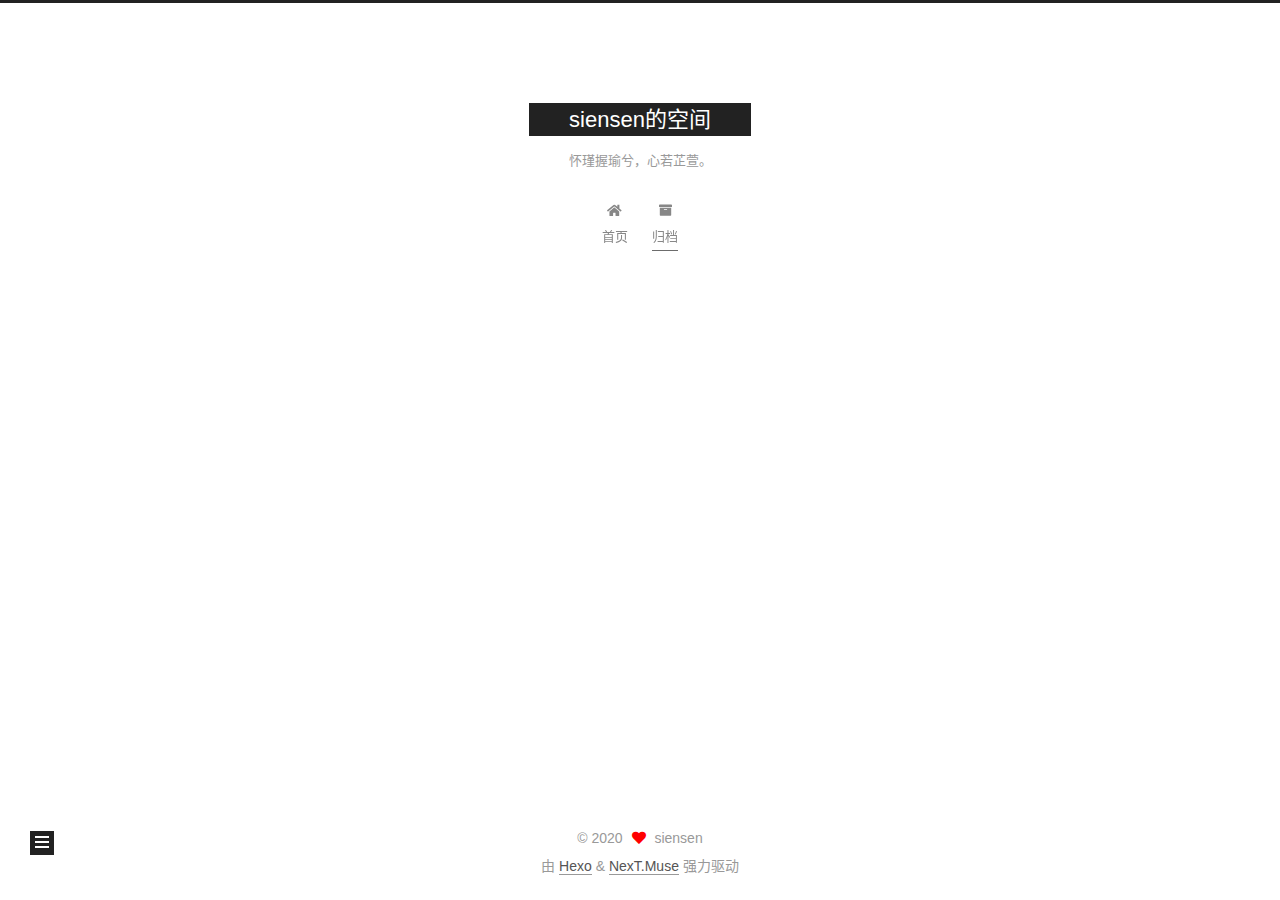
<file: archives/index.html>
<!DOCTYPE html>
<html lang="zh-CN">
<head>
  <meta charset="UTF-8">
<meta name="viewport" content="width=device-width, initial-scale=1, maximum-scale=2">
<meta name="theme-color" content="#222">
<meta name="generator" content="Hexo 4.2.0">
  <link rel="apple-touch-icon" sizes="180x180" href="/images/apple-touch-icon-next.png">
  <link rel="icon" type="image/png" sizes="32x32" href="/images/favicon-32x32-next.png">
  <link rel="icon" type="image/png" sizes="16x16" href="/images/favicon-16x16-next.png">
  <link rel="mask-icon" href="/images/logo.svg" color="#222">

<link rel="stylesheet" href="/css/main.css">


<link rel="stylesheet" href="/lib/font-awesome/css/all.min.css">

<script id="hexo-configurations">
    var NexT = window.NexT || {};
    var CONFIG = {"hostname":"yoursite.com","root":"/","scheme":"Muse","version":"7.8.0","exturl":false,"sidebar":{"position":"left","display":"post","padding":18,"offset":12,"onmobile":false},"copycode":{"enable":false,"show_result":false,"style":null},"back2top":{"enable":true,"sidebar":false,"scrollpercent":false},"bookmark":{"enable":false,"color":"#222","save":"auto"},"fancybox":false,"mediumzoom":false,"lazyload":false,"pangu":false,"comments":{"style":"tabs","active":null,"storage":true,"lazyload":false,"nav":null},"algolia":{"hits":{"per_page":10},"labels":{"input_placeholder":"Search for Posts","hits_empty":"We didn't find any results for the search: ${query}","hits_stats":"${hits} results found in ${time} ms"}},"localsearch":{"enable":false,"trigger":"auto","top_n_per_article":1,"unescape":false,"preload":false},"motion":{"enable":true,"async":false,"transition":{"post_block":"fadeIn","post_header":"slideDownIn","post_body":"slideDownIn","coll_header":"slideLeftIn","sidebar":"slideUpIn"}}};
  </script>

  <meta property="og:type" content="website">
<meta property="og:title" content="siensen的空间">
<meta property="og:url" content="http://yoursite.com/archives/index.html">
<meta property="og:site_name" content="siensen的空间">
<meta property="og:locale" content="zh_CN">
<meta property="article:author" content="siensen">
<meta name="twitter:card" content="summary">

<link rel="canonical" href="http://yoursite.com/archives/">


<script id="page-configurations">
  // https://hexo.io/docs/variables.html
  CONFIG.page = {
    sidebar: "",
    isHome : false,
    isPost : false,
    lang   : 'zh-CN'
  };
</script>

  <title>归档 | siensen的空间</title>
  






  <noscript>
  <style>
  .use-motion .brand,
  .use-motion .menu-item,
  .sidebar-inner,
  .use-motion .post-block,
  .use-motion .pagination,
  .use-motion .comments,
  .use-motion .post-header,
  .use-motion .post-body,
  .use-motion .collection-header { opacity: initial; }

  .use-motion .site-title,
  .use-motion .site-subtitle {
    opacity: initial;
    top: initial;
  }

  .use-motion .logo-line-before i { left: initial; }
  .use-motion .logo-line-after i { right: initial; }
  </style>
</noscript>

</head>

<body itemscope itemtype="http://schema.org/WebPage">
  <div class="container use-motion">
    <div class="headband"></div>

    <header class="header" itemscope itemtype="http://schema.org/WPHeader">
      <div class="header-inner"><div class="site-brand-container">
  <div class="site-nav-toggle">
    <div class="toggle" aria-label="切换导航栏">
      <span class="toggle-line toggle-line-first"></span>
      <span class="toggle-line toggle-line-middle"></span>
      <span class="toggle-line toggle-line-last"></span>
    </div>
  </div>

  <div class="site-meta">

    <a href="/" class="brand" rel="start">
      <span class="logo-line-before"><i></i></span>
      <h1 class="site-title">siensen的空间</h1>
      <span class="logo-line-after"><i></i></span>
    </a>
      <p class="site-subtitle" itemprop="description">怀瑾握瑜兮，心若芷萱。</p>
  </div>

  <div class="site-nav-right">
    <div class="toggle popup-trigger">
    </div>
  </div>
</div>




<nav class="site-nav">
  <ul id="menu" class="main-menu menu">
        <li class="menu-item menu-item-home">

    <a href="/" rel="section"><i class="fa fa-home fa-fw"></i>首页</a>

  </li>
        <li class="menu-item menu-item-archives">

    <a href="/archives/" rel="section"><i class="fa fa-archive fa-fw"></i>归档</a>

  </li>
  </ul>
</nav>




</div>
    </header>

    
  <div class="back-to-top">
    <i class="fa fa-arrow-up"></i>
    <span>0%</span>
  </div>


    <main class="main">
      <div class="main-inner">
        <div class="content-wrap">
          

          <div class="content archive">
            

  
  
  
  <div class="post-block">
    <div class="posts-collapse">
      <div class="collection-title">
        <span class="collection-header">嗯..! 目前共计 2 篇日志。 继续努力。</span>
      </div>

      
    <div class="collection-year">
      <span class="collection-header">2020</span>
    </div>

  <article itemscope itemtype="http://schema.org/Article">
    <header class="post-header">

      <div class="post-meta">
        <time itemprop="dateCreated"
              datetime="2020-05-04T13:49:59+08:00"
              content="2020-05-04">
          05-04
        </time>
      </div>

      <div class="post-title">
          <a class="post-title-link" href="/2020/05/04/bigeyes/" itemprop="url">
            <span itemprop="name">bigeyes</span>
          </a>
      </div>

    </header>
  </article>

  <article itemscope itemtype="http://schema.org/Article">
    <header class="post-header">

      <div class="post-meta">
        <time itemprop="dateCreated"
              datetime="2020-05-04T13:19:06+08:00"
              content="2020-05-04">
          05-04
        </time>
      </div>

      <div class="post-title">
          <a class="post-title-link" href="/2020/05/04/hello-world/" itemprop="url">
            <span itemprop="name">Hello World</span>
          </a>
      </div>

    </header>
  </article>


    </div>
  </div>
  
  
  

  



          </div>
          

<script>
  window.addEventListener('tabs:register', () => {
    let { activeClass } = CONFIG.comments;
    if (CONFIG.comments.storage) {
      activeClass = localStorage.getItem('comments_active') || activeClass;
    }
    if (activeClass) {
      let activeTab = document.querySelector(`a[href="#comment-${activeClass}"]`);
      if (activeTab) {
        activeTab.click();
      }
    }
  });
  if (CONFIG.comments.storage) {
    window.addEventListener('tabs:click', event => {
      if (!event.target.matches('.tabs-comment .tab-content .tab-pane')) return;
      let commentClass = event.target.classList[1];
      localStorage.setItem('comments_active', commentClass);
    });
  }
</script>

        </div>
          
  
  <div class="toggle sidebar-toggle">
    <span class="toggle-line toggle-line-first"></span>
    <span class="toggle-line toggle-line-middle"></span>
    <span class="toggle-line toggle-line-last"></span>
  </div>

  <aside class="sidebar">
    <div class="sidebar-inner">

      <ul class="sidebar-nav motion-element">
        <li class="sidebar-nav-toc">
          文章目录
        </li>
        <li class="sidebar-nav-overview">
          站点概览
        </li>
      </ul>

      <!--noindex-->
      <div class="post-toc-wrap sidebar-panel">
      </div>
      <!--/noindex-->

      <div class="site-overview-wrap sidebar-panel">
        <div class="site-author motion-element" itemprop="author" itemscope itemtype="http://schema.org/Person">
  <p class="site-author-name" itemprop="name">siensen</p>
  <div class="site-description" itemprop="description"></div>
</div>
<div class="site-state-wrap motion-element">
  <nav class="site-state">
      <div class="site-state-item site-state-posts">
          <a href="/archives/">
        
          <span class="site-state-item-count">2</span>
          <span class="site-state-item-name">日志</span>
        </a>
      </div>
      <div class="site-state-item site-state-categories">
            <a href="/categories/">
        <span class="site-state-item-count">1</span>
        <span class="site-state-item-name">分类</span></a>
      </div>
      <div class="site-state-item site-state-tags">
            <a href="/tags/">
        <span class="site-state-item-count">1</span>
        <span class="site-state-item-name">标签</span></a>
      </div>
  </nav>
</div>



      </div>

    </div>
  </aside>
  <div id="sidebar-dimmer"></div>


      </div>
    </main>

    <footer class="footer">
      <div class="footer-inner">
        

        

<div class="copyright">
  
  &copy; 
  <span itemprop="copyrightYear">2020</span>
  <span class="with-love">
    <i class="fa fa-heart"></i>
  </span>
  <span class="author" itemprop="copyrightHolder">siensen</span>
</div>
  <div class="powered-by">由 <a href="https://hexo.io/" class="theme-link" rel="noopener" target="_blank">Hexo</a> & <a href="https://muse.theme-next.org/" class="theme-link" rel="noopener" target="_blank">NexT.Muse</a> 强力驱动
  </div>

        








      </div>
    </footer>
  </div>

  
  <script src="/lib/anime.min.js"></script>
  <script src="/lib/velocity/velocity.min.js"></script>
  <script src="/lib/velocity/velocity.ui.min.js"></script>

<script src="/js/utils.js"></script>

<script src="/js/motion.js"></script>


<script src="/js/schemes/muse.js"></script>


<script src="/js/next-boot.js"></script>




  















  

  

</body>
</html>
</file>
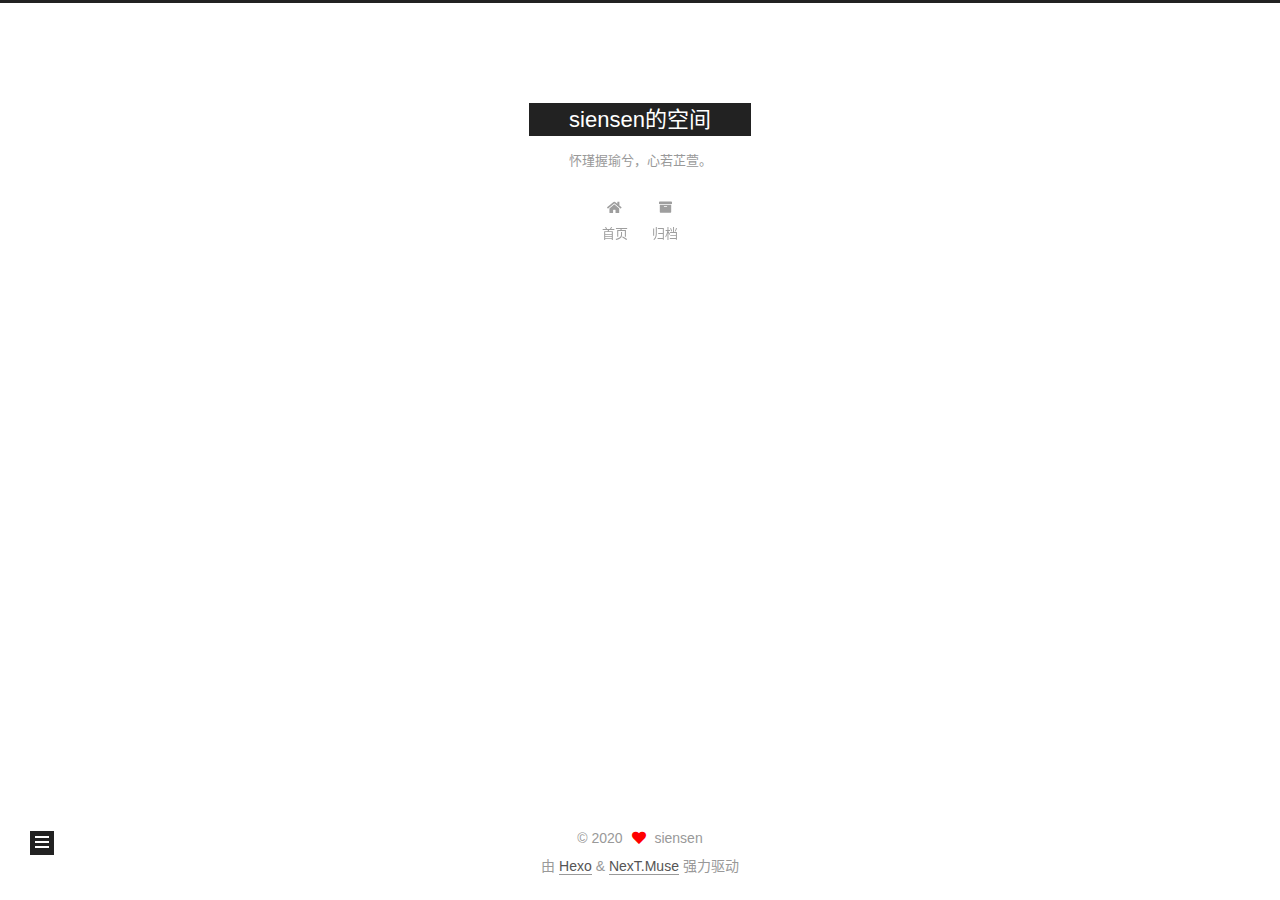
<file: categories/index.html>
<!DOCTYPE html>
<html lang="zh-CN">
<head>
  <meta charset="UTF-8">
<meta name="viewport" content="width=device-width, initial-scale=1, maximum-scale=2">
<meta name="theme-color" content="#222">
<meta name="generator" content="Hexo 4.2.0">
  <link rel="apple-touch-icon" sizes="180x180" href="/images/apple-touch-icon-next.png">
  <link rel="icon" type="image/png" sizes="32x32" href="/images/favicon-32x32-next.png">
  <link rel="icon" type="image/png" sizes="16x16" href="/images/favicon-16x16-next.png">
  <link rel="mask-icon" href="/images/logo.svg" color="#222">

<link rel="stylesheet" href="/css/main.css">


<link rel="stylesheet" href="/lib/font-awesome/css/all.min.css">

<script id="hexo-configurations">
    var NexT = window.NexT || {};
    var CONFIG = {"hostname":"yoursite.com","root":"/","scheme":"Muse","version":"7.8.0","exturl":false,"sidebar":{"position":"left","display":"post","padding":18,"offset":12,"onmobile":false},"copycode":{"enable":false,"show_result":false,"style":null},"back2top":{"enable":true,"sidebar":false,"scrollpercent":false},"bookmark":{"enable":false,"color":"#222","save":"auto"},"fancybox":false,"mediumzoom":false,"lazyload":false,"pangu":false,"comments":{"style":"tabs","active":null,"storage":true,"lazyload":false,"nav":null},"algolia":{"hits":{"per_page":10},"labels":{"input_placeholder":"Search for Posts","hits_empty":"We didn't find any results for the search: ${query}","hits_stats":"${hits} results found in ${time} ms"}},"localsearch":{"enable":false,"trigger":"auto","top_n_per_article":1,"unescape":false,"preload":false},"motion":{"enable":true,"async":false,"transition":{"post_block":"fadeIn","post_header":"slideDownIn","post_body":"slideDownIn","coll_header":"slideLeftIn","sidebar":"slideUpIn"}}};
  </script>

  <meta property="og:type" content="website">
<meta property="og:title" content="siensen的空间">
<meta property="og:url" content="http://yoursite.com/categories/index.html">
<meta property="og:site_name" content="siensen的空间">
<meta property="og:locale" content="zh_CN">
<meta property="article:published_time" content="2020-05-04T05:37:43.000Z">
<meta property="article:modified_time" content="2020-05-04T05:40:49.235Z">
<meta property="article:author" content="siensen">
<meta name="twitter:card" content="summary">

<link rel="canonical" href="http://yoursite.com/categories/">


<script id="page-configurations">
  // https://hexo.io/docs/variables.html
  CONFIG.page = {
    sidebar: "",
    isHome : false,
    isPost : false,
    lang   : 'zh-CN'
  };
</script>

  <title>分类 | siensen的空间
</title>
  






  <noscript>
  <style>
  .use-motion .brand,
  .use-motion .menu-item,
  .sidebar-inner,
  .use-motion .post-block,
  .use-motion .pagination,
  .use-motion .comments,
  .use-motion .post-header,
  .use-motion .post-body,
  .use-motion .collection-header { opacity: initial; }

  .use-motion .site-title,
  .use-motion .site-subtitle {
    opacity: initial;
    top: initial;
  }

  .use-motion .logo-line-before i { left: initial; }
  .use-motion .logo-line-after i { right: initial; }
  </style>
</noscript>

</head>

<body itemscope itemtype="http://schema.org/WebPage">
  <div class="container use-motion">
    <div class="headband"></div>

    <header class="header" itemscope itemtype="http://schema.org/WPHeader">
      <div class="header-inner"><div class="site-brand-container">
  <div class="site-nav-toggle">
    <div class="toggle" aria-label="切换导航栏">
      <span class="toggle-line toggle-line-first"></span>
      <span class="toggle-line toggle-line-middle"></span>
      <span class="toggle-line toggle-line-last"></span>
    </div>
  </div>

  <div class="site-meta">

    <a href="/" class="brand" rel="start">
      <span class="logo-line-before"><i></i></span>
      <h1 class="site-title">siensen的空间</h1>
      <span class="logo-line-after"><i></i></span>
    </a>
      <p class="site-subtitle" itemprop="description">怀瑾握瑜兮，心若芷萱。</p>
  </div>

  <div class="site-nav-right">
    <div class="toggle popup-trigger">
    </div>
  </div>
</div>




<nav class="site-nav">
  <ul id="menu" class="main-menu menu">
        <li class="menu-item menu-item-home">

    <a href="/" rel="section"><i class="fa fa-home fa-fw"></i>首页</a>

  </li>
        <li class="menu-item menu-item-archives">

    <a href="/archives/" rel="section"><i class="fa fa-archive fa-fw"></i>归档</a>

  </li>
  </ul>
</nav>




</div>
    </header>

    
  <div class="back-to-top">
    <i class="fa fa-arrow-up"></i>
    <span>0%</span>
  </div>


    <main class="main">
      <div class="main-inner">
        <div class="content-wrap">
          
  
  

          <div class="content page posts-expand">
            

    
    
    
    <div class="post-block" lang="zh-CN">
      <header class="post-header">

<h1 class="post-title" itemprop="name headline">
</h1>

<div class="post-meta">
  

</div>

</header>

      
      
      
      <div class="post-body">
          <div class="category-all-page">
            <div class="category-all-title">
              目前共计 1 个分类
            </div>
            <div class="category-all">
              <ul class="category-list"><li class="category-list-item"><a class="category-list-link" href="/categories/%E6%8A%80%E6%9C%AF%E5%8D%9A%E5%AE%A2-%E5%8F%AA%E8%83%BD%E6%9C%89%E4%B8%80%E4%B8%AA%E5%88%86%E7%B1%BB/">技术博客    <!--只能有一个分类--></a><span class="category-list-count">1</span></li></ul>
            </div>
          </div>
        
      </div>
      
      
      
    </div>
    

    
    
    


          </div>
          

<script>
  window.addEventListener('tabs:register', () => {
    let { activeClass } = CONFIG.comments;
    if (CONFIG.comments.storage) {
      activeClass = localStorage.getItem('comments_active') || activeClass;
    }
    if (activeClass) {
      let activeTab = document.querySelector(`a[href="#comment-${activeClass}"]`);
      if (activeTab) {
        activeTab.click();
      }
    }
  });
  if (CONFIG.comments.storage) {
    window.addEventListener('tabs:click', event => {
      if (!event.target.matches('.tabs-comment .tab-content .tab-pane')) return;
      let commentClass = event.target.classList[1];
      localStorage.setItem('comments_active', commentClass);
    });
  }
</script>

        </div>
          
  
  <div class="toggle sidebar-toggle">
    <span class="toggle-line toggle-line-first"></span>
    <span class="toggle-line toggle-line-middle"></span>
    <span class="toggle-line toggle-line-last"></span>
  </div>

  <aside class="sidebar">
    <div class="sidebar-inner">

      <ul class="sidebar-nav motion-element">
        <li class="sidebar-nav-toc">
          文章目录
        </li>
        <li class="sidebar-nav-overview">
          站点概览
        </li>
      </ul>

      <!--noindex-->
      <div class="post-toc-wrap sidebar-panel">
      </div>
      <!--/noindex-->

      <div class="site-overview-wrap sidebar-panel">
        <div class="site-author motion-element" itemprop="author" itemscope itemtype="http://schema.org/Person">
  <p class="site-author-name" itemprop="name">siensen</p>
  <div class="site-description" itemprop="description"></div>
</div>
<div class="site-state-wrap motion-element">
  <nav class="site-state">
      <div class="site-state-item site-state-posts">
          <a href="/archives/">
        
          <span class="site-state-item-count">2</span>
          <span class="site-state-item-name">日志</span>
        </a>
      </div>
      <div class="site-state-item site-state-categories">
            <a href="/categories/">
        <span class="site-state-item-count">1</span>
        <span class="site-state-item-name">分类</span></a>
      </div>
      <div class="site-state-item site-state-tags">
            <a href="/tags/">
        <span class="site-state-item-count">1</span>
        <span class="site-state-item-name">标签</span></a>
      </div>
  </nav>
</div>



      </div>

    </div>
  </aside>
  <div id="sidebar-dimmer"></div>


      </div>
    </main>

    <footer class="footer">
      <div class="footer-inner">
        

        

<div class="copyright">
  
  &copy; 
  <span itemprop="copyrightYear">2020</span>
  <span class="with-love">
    <i class="fa fa-heart"></i>
  </span>
  <span class="author" itemprop="copyrightHolder">siensen</span>
</div>
  <div class="powered-by">由 <a href="https://hexo.io/" class="theme-link" rel="noopener" target="_blank">Hexo</a> & <a href="https://muse.theme-next.org/" class="theme-link" rel="noopener" target="_blank">NexT.Muse</a> 强力驱动
  </div>

        








      </div>
    </footer>
  </div>

  
  <script src="/lib/anime.min.js"></script>
  <script src="/lib/velocity/velocity.min.js"></script>
  <script src="/lib/velocity/velocity.ui.min.js"></script>

<script src="/js/utils.js"></script>

<script src="/js/motion.js"></script>


<script src="/js/schemes/muse.js"></script>


<script src="/js/next-boot.js"></script>




  















  

  

</body>
</html>
</file>
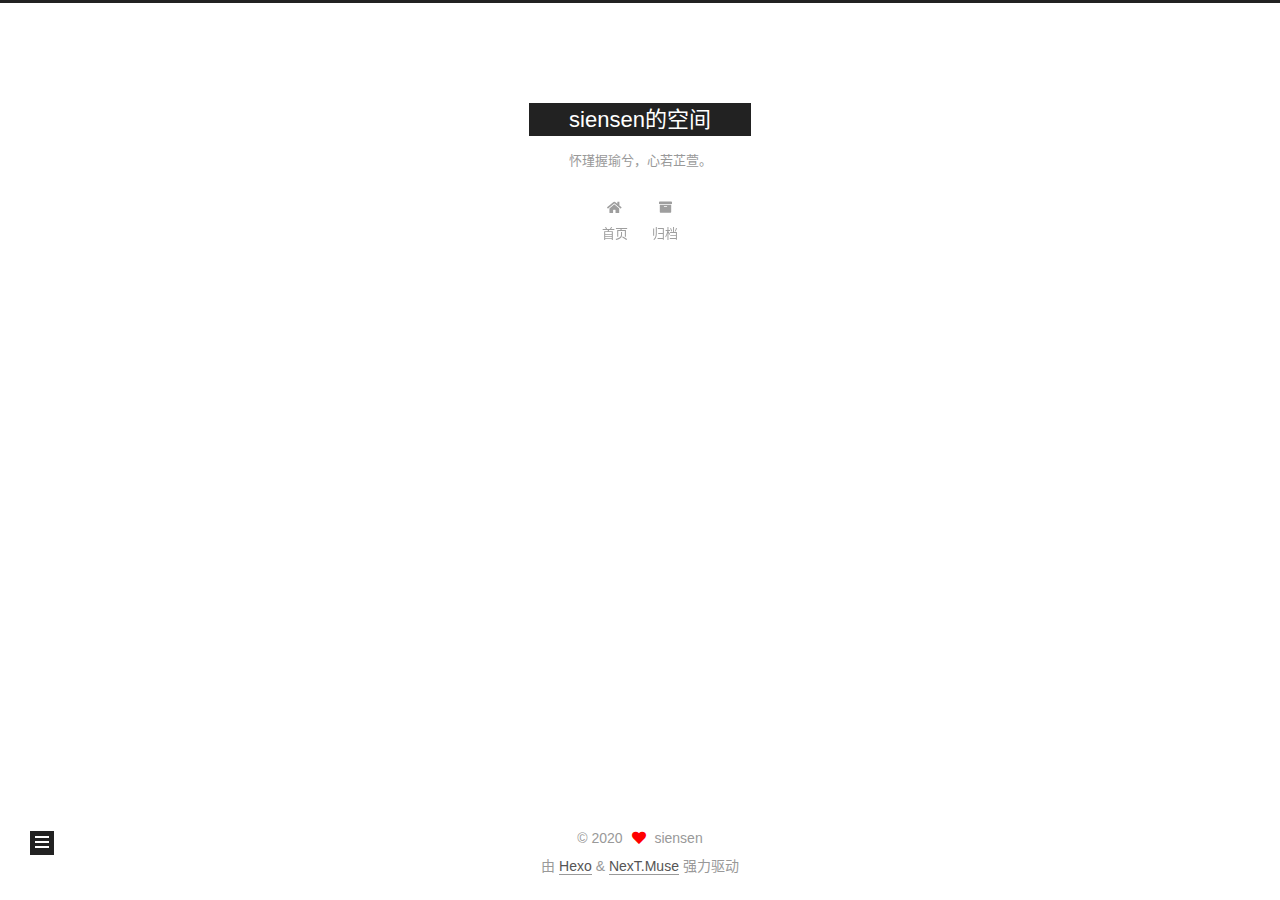
<file: tags/index.html>
<!DOCTYPE html>
<html lang="zh-CN">
<head>
  <meta charset="UTF-8">
<meta name="viewport" content="width=device-width, initial-scale=1, maximum-scale=2">
<meta name="theme-color" content="#222">
<meta name="generator" content="Hexo 4.2.0">
  <link rel="apple-touch-icon" sizes="180x180" href="/images/apple-touch-icon-next.png">
  <link rel="icon" type="image/png" sizes="32x32" href="/images/favicon-32x32-next.png">
  <link rel="icon" type="image/png" sizes="16x16" href="/images/favicon-16x16-next.png">
  <link rel="mask-icon" href="/images/logo.svg" color="#222">

<link rel="stylesheet" href="/css/main.css">


<link rel="stylesheet" href="/lib/font-awesome/css/all.min.css">

<script id="hexo-configurations">
    var NexT = window.NexT || {};
    var CONFIG = {"hostname":"yoursite.com","root":"/","scheme":"Muse","version":"7.8.0","exturl":false,"sidebar":{"position":"left","display":"post","padding":18,"offset":12,"onmobile":false},"copycode":{"enable":false,"show_result":false,"style":null},"back2top":{"enable":true,"sidebar":false,"scrollpercent":false},"bookmark":{"enable":false,"color":"#222","save":"auto"},"fancybox":false,"mediumzoom":false,"lazyload":false,"pangu":false,"comments":{"style":"tabs","active":null,"storage":true,"lazyload":false,"nav":null},"algolia":{"hits":{"per_page":10},"labels":{"input_placeholder":"Search for Posts","hits_empty":"We didn't find any results for the search: ${query}","hits_stats":"${hits} results found in ${time} ms"}},"localsearch":{"enable":false,"trigger":"auto","top_n_per_article":1,"unescape":false,"preload":false},"motion":{"enable":true,"async":false,"transition":{"post_block":"fadeIn","post_header":"slideDownIn","post_body":"slideDownIn","coll_header":"slideLeftIn","sidebar":"slideUpIn"}}};
  </script>

  <meta property="og:type" content="website">
<meta property="og:title" content="siensen的空间">
<meta property="og:url" content="http://yoursite.com/tags/index.html">
<meta property="og:site_name" content="siensen的空间">
<meta property="og:locale" content="zh_CN">
<meta property="article:published_time" content="2020-05-04T05:37:10.000Z">
<meta property="article:modified_time" content="2020-05-04T05:40:46.128Z">
<meta property="article:author" content="siensen">
<meta name="twitter:card" content="summary">

<link rel="canonical" href="http://yoursite.com/tags/">


<script id="page-configurations">
  // https://hexo.io/docs/variables.html
  CONFIG.page = {
    sidebar: "",
    isHome : false,
    isPost : false,
    lang   : 'zh-CN'
  };
</script>

  <title>标签 | siensen的空间
</title>
  






  <noscript>
  <style>
  .use-motion .brand,
  .use-motion .menu-item,
  .sidebar-inner,
  .use-motion .post-block,
  .use-motion .pagination,
  .use-motion .comments,
  .use-motion .post-header,
  .use-motion .post-body,
  .use-motion .collection-header { opacity: initial; }

  .use-motion .site-title,
  .use-motion .site-subtitle {
    opacity: initial;
    top: initial;
  }

  .use-motion .logo-line-before i { left: initial; }
  .use-motion .logo-line-after i { right: initial; }
  </style>
</noscript>

</head>

<body itemscope itemtype="http://schema.org/WebPage">
  <div class="container use-motion">
    <div class="headband"></div>

    <header class="header" itemscope itemtype="http://schema.org/WPHeader">
      <div class="header-inner"><div class="site-brand-container">
  <div class="site-nav-toggle">
    <div class="toggle" aria-label="切换导航栏">
      <span class="toggle-line toggle-line-first"></span>
      <span class="toggle-line toggle-line-middle"></span>
      <span class="toggle-line toggle-line-last"></span>
    </div>
  </div>

  <div class="site-meta">

    <a href="/" class="brand" rel="start">
      <span class="logo-line-before"><i></i></span>
      <h1 class="site-title">siensen的空间</h1>
      <span class="logo-line-after"><i></i></span>
    </a>
      <p class="site-subtitle" itemprop="description">怀瑾握瑜兮，心若芷萱。</p>
  </div>

  <div class="site-nav-right">
    <div class="toggle popup-trigger">
    </div>
  </div>
</div>




<nav class="site-nav">
  <ul id="menu" class="main-menu menu">
        <li class="menu-item menu-item-home">

    <a href="/" rel="section"><i class="fa fa-home fa-fw"></i>首页</a>

  </li>
        <li class="menu-item menu-item-archives">

    <a href="/archives/" rel="section"><i class="fa fa-archive fa-fw"></i>归档</a>

  </li>
  </ul>
</nav>




</div>
    </header>

    
  <div class="back-to-top">
    <i class="fa fa-arrow-up"></i>
    <span>0%</span>
  </div>


    <main class="main">
      <div class="main-inner">
        <div class="content-wrap">
          
  
  

          <div class="content page posts-expand">
            

    
    
    
    <div class="post-block" lang="zh-CN">
      <header class="post-header">

<h1 class="post-title" itemprop="name headline">
</h1>

<div class="post-meta">
  

</div>

</header>

      
      
      
      <div class="post-body">
          <div class="tag-cloud">
            <div class="tag-cloud-title">
              目前共计 1 个标签
            </div>
            <div class="tag-cloud-tags">
              <a href="/tags/IDEA/" style="font-size: 12px; color: #ccc">IDEA</a>
            </div>
          </div>
        
      </div>
      
      
      
    </div>
    

    
    
    


          </div>
          

<script>
  window.addEventListener('tabs:register', () => {
    let { activeClass } = CONFIG.comments;
    if (CONFIG.comments.storage) {
      activeClass = localStorage.getItem('comments_active') || activeClass;
    }
    if (activeClass) {
      let activeTab = document.querySelector(`a[href="#comment-${activeClass}"]`);
      if (activeTab) {
        activeTab.click();
      }
    }
  });
  if (CONFIG.comments.storage) {
    window.addEventListener('tabs:click', event => {
      if (!event.target.matches('.tabs-comment .tab-content .tab-pane')) return;
      let commentClass = event.target.classList[1];
      localStorage.setItem('comments_active', commentClass);
    });
  }
</script>

        </div>
          
  
  <div class="toggle sidebar-toggle">
    <span class="toggle-line toggle-line-first"></span>
    <span class="toggle-line toggle-line-middle"></span>
    <span class="toggle-line toggle-line-last"></span>
  </div>

  <aside class="sidebar">
    <div class="sidebar-inner">

      <ul class="sidebar-nav motion-element">
        <li class="sidebar-nav-toc">
          文章目录
        </li>
        <li class="sidebar-nav-overview">
          站点概览
        </li>
      </ul>

      <!--noindex-->
      <div class="post-toc-wrap sidebar-panel">
      </div>
      <!--/noindex-->

      <div class="site-overview-wrap sidebar-panel">
        <div class="site-author motion-element" itemprop="author" itemscope itemtype="http://schema.org/Person">
  <p class="site-author-name" itemprop="name">siensen</p>
  <div class="site-description" itemprop="description"></div>
</div>
<div class="site-state-wrap motion-element">
  <nav class="site-state">
      <div class="site-state-item site-state-posts">
          <a href="/archives/">
        
          <span class="site-state-item-count">2</span>
          <span class="site-state-item-name">日志</span>
        </a>
      </div>
      <div class="site-state-item site-state-categories">
            <a href="/categories/">
        <span class="site-state-item-count">1</span>
        <span class="site-state-item-name">分类</span></a>
      </div>
      <div class="site-state-item site-state-tags">
            <a href="/tags/">
        <span class="site-state-item-count">1</span>
        <span class="site-state-item-name">标签</span></a>
      </div>
  </nav>
</div>



      </div>

    </div>
  </aside>
  <div id="sidebar-dimmer"></div>


      </div>
    </main>

    <footer class="footer">
      <div class="footer-inner">
        

        

<div class="copyright">
  
  &copy; 
  <span itemprop="copyrightYear">2020</span>
  <span class="with-love">
    <i class="fa fa-heart"></i>
  </span>
  <span class="author" itemprop="copyrightHolder">siensen</span>
</div>
  <div class="powered-by">由 <a href="https://hexo.io/" class="theme-link" rel="noopener" target="_blank">Hexo</a> & <a href="https://muse.theme-next.org/" class="theme-link" rel="noopener" target="_blank">NexT.Muse</a> 强力驱动
  </div>

        








      </div>
    </footer>
  </div>

  
  <script src="/lib/anime.min.js"></script>
  <script src="/lib/velocity/velocity.min.js"></script>
  <script src="/lib/velocity/velocity.ui.min.js"></script>

<script src="/js/utils.js"></script>

<script src="/js/motion.js"></script>


<script src="/js/schemes/muse.js"></script>


<script src="/js/next-boot.js"></script>




  















  

  

</body>
</html>
</file>
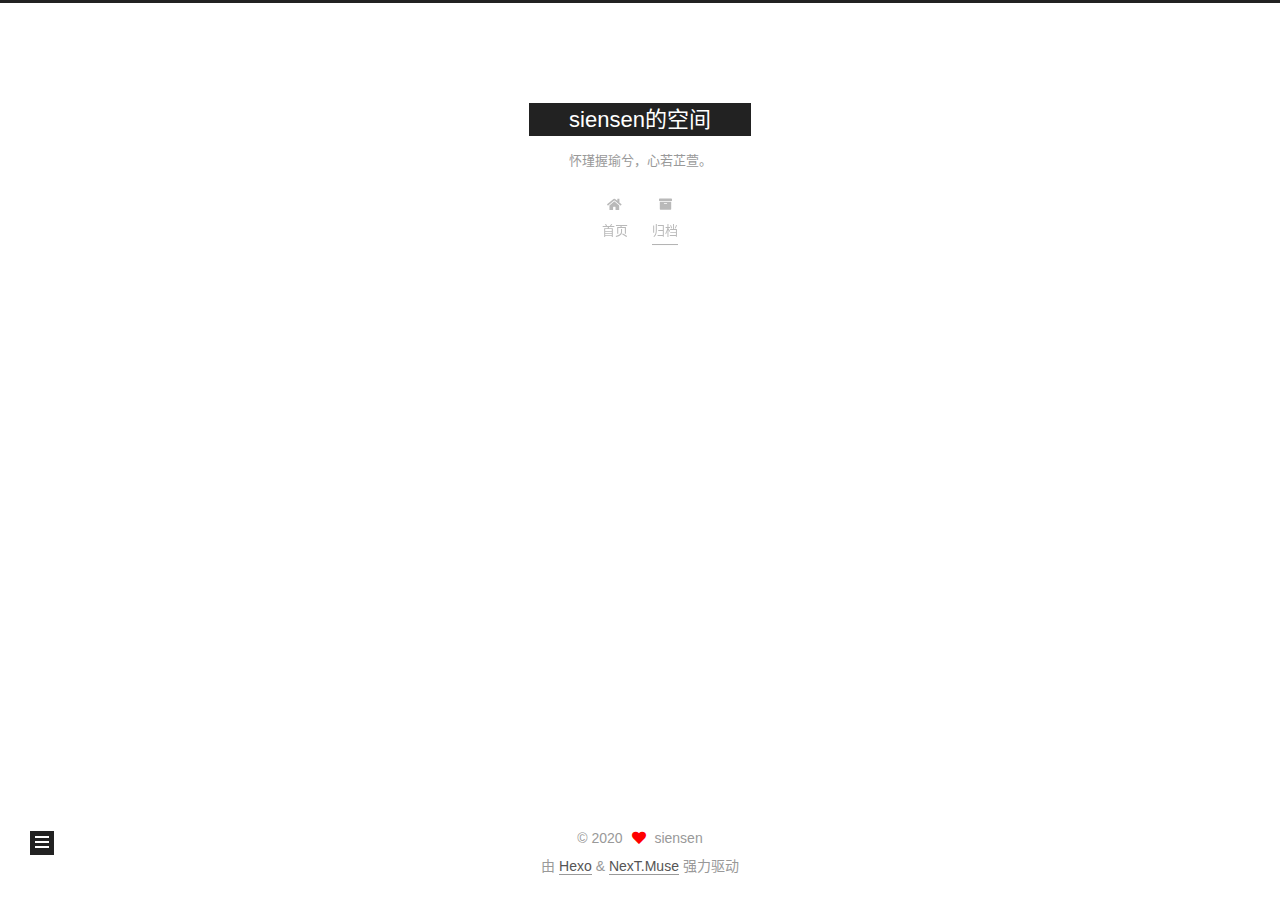
<file: archives/2020/index.html>
<!DOCTYPE html>
<html lang="zh-CN">
<head>
  <meta charset="UTF-8">
<meta name="viewport" content="width=device-width, initial-scale=1, maximum-scale=2">
<meta name="theme-color" content="#222">
<meta name="generator" content="Hexo 4.2.0">
  <link rel="apple-touch-icon" sizes="180x180" href="/images/apple-touch-icon-next.png">
  <link rel="icon" type="image/png" sizes="32x32" href="/images/favicon-32x32-next.png">
  <link rel="icon" type="image/png" sizes="16x16" href="/images/favicon-16x16-next.png">
  <link rel="mask-icon" href="/images/logo.svg" color="#222">

<link rel="stylesheet" href="/css/main.css">


<link rel="stylesheet" href="/lib/font-awesome/css/all.min.css">

<script id="hexo-configurations">
    var NexT = window.NexT || {};
    var CONFIG = {"hostname":"yoursite.com","root":"/","scheme":"Muse","version":"7.8.0","exturl":false,"sidebar":{"position":"left","display":"post","padding":18,"offset":12,"onmobile":false},"copycode":{"enable":false,"show_result":false,"style":null},"back2top":{"enable":true,"sidebar":false,"scrollpercent":false},"bookmark":{"enable":false,"color":"#222","save":"auto"},"fancybox":false,"mediumzoom":false,"lazyload":false,"pangu":false,"comments":{"style":"tabs","active":null,"storage":true,"lazyload":false,"nav":null},"algolia":{"hits":{"per_page":10},"labels":{"input_placeholder":"Search for Posts","hits_empty":"We didn't find any results for the search: ${query}","hits_stats":"${hits} results found in ${time} ms"}},"localsearch":{"enable":false,"trigger":"auto","top_n_per_article":1,"unescape":false,"preload":false},"motion":{"enable":true,"async":false,"transition":{"post_block":"fadeIn","post_header":"slideDownIn","post_body":"slideDownIn","coll_header":"slideLeftIn","sidebar":"slideUpIn"}}};
  </script>

  <meta property="og:type" content="website">
<meta property="og:title" content="siensen的空间">
<meta property="og:url" content="http://yoursite.com/archives/2020/index.html">
<meta property="og:site_name" content="siensen的空间">
<meta property="og:locale" content="zh_CN">
<meta property="article:author" content="siensen">
<meta name="twitter:card" content="summary">

<link rel="canonical" href="http://yoursite.com/archives/2020/">


<script id="page-configurations">
  // https://hexo.io/docs/variables.html
  CONFIG.page = {
    sidebar: "",
    isHome : false,
    isPost : false,
    lang   : 'zh-CN'
  };
</script>

  <title>归档 | siensen的空间</title>
  






  <noscript>
  <style>
  .use-motion .brand,
  .use-motion .menu-item,
  .sidebar-inner,
  .use-motion .post-block,
  .use-motion .pagination,
  .use-motion .comments,
  .use-motion .post-header,
  .use-motion .post-body,
  .use-motion .collection-header { opacity: initial; }

  .use-motion .site-title,
  .use-motion .site-subtitle {
    opacity: initial;
    top: initial;
  }

  .use-motion .logo-line-before i { left: initial; }
  .use-motion .logo-line-after i { right: initial; }
  </style>
</noscript>

</head>

<body itemscope itemtype="http://schema.org/WebPage">
  <div class="container use-motion">
    <div class="headband"></div>

    <header class="header" itemscope itemtype="http://schema.org/WPHeader">
      <div class="header-inner"><div class="site-brand-container">
  <div class="site-nav-toggle">
    <div class="toggle" aria-label="切换导航栏">
      <span class="toggle-line toggle-line-first"></span>
      <span class="toggle-line toggle-line-middle"></span>
      <span class="toggle-line toggle-line-last"></span>
    </div>
  </div>

  <div class="site-meta">

    <a href="/" class="brand" rel="start">
      <span class="logo-line-before"><i></i></span>
      <h1 class="site-title">siensen的空间</h1>
      <span class="logo-line-after"><i></i></span>
    </a>
      <p class="site-subtitle" itemprop="description">怀瑾握瑜兮，心若芷萱。</p>
  </div>

  <div class="site-nav-right">
    <div class="toggle popup-trigger">
    </div>
  </div>
</div>




<nav class="site-nav">
  <ul id="menu" class="main-menu menu">
        <li class="menu-item menu-item-home">

    <a href="/" rel="section"><i class="fa fa-home fa-fw"></i>首页</a>

  </li>
        <li class="menu-item menu-item-archives">

    <a href="/archives/" rel="section"><i class="fa fa-archive fa-fw"></i>归档</a>

  </li>
  </ul>
</nav>




</div>
    </header>

    
  <div class="back-to-top">
    <i class="fa fa-arrow-up"></i>
    <span>0%</span>
  </div>


    <main class="main">
      <div class="main-inner">
        <div class="content-wrap">
          

          <div class="content archive">
            

  
  
  
  <div class="post-block">
    <div class="posts-collapse">
      <div class="collection-title">
        <span class="collection-header">嗯..! 目前共计 2 篇日志。 继续努力。</span>
      </div>

      
    <div class="collection-year">
      <span class="collection-header">2020</span>
    </div>

  <article itemscope itemtype="http://schema.org/Article">
    <header class="post-header">

      <div class="post-meta">
        <time itemprop="dateCreated"
              datetime="2020-05-04T13:49:59+08:00"
              content="2020-05-04">
          05-04
        </time>
      </div>

      <div class="post-title">
          <a class="post-title-link" href="/2020/05/04/bigeyes/" itemprop="url">
            <span itemprop="name">bigeyes</span>
          </a>
      </div>

    </header>
  </article>

  <article itemscope itemtype="http://schema.org/Article">
    <header class="post-header">

      <div class="post-meta">
        <time itemprop="dateCreated"
              datetime="2020-05-04T13:19:06+08:00"
              content="2020-05-04">
          05-04
        </time>
      </div>

      <div class="post-title">
          <a class="post-title-link" href="/2020/05/04/hello-world/" itemprop="url">
            <span itemprop="name">Hello World</span>
          </a>
      </div>

    </header>
  </article>


    </div>
  </div>
  
  
  

  



          </div>
          

<script>
  window.addEventListener('tabs:register', () => {
    let { activeClass } = CONFIG.comments;
    if (CONFIG.comments.storage) {
      activeClass = localStorage.getItem('comments_active') || activeClass;
    }
    if (activeClass) {
      let activeTab = document.querySelector(`a[href="#comment-${activeClass}"]`);
      if (activeTab) {
        activeTab.click();
      }
    }
  });
  if (CONFIG.comments.storage) {
    window.addEventListener('tabs:click', event => {
      if (!event.target.matches('.tabs-comment .tab-content .tab-pane')) return;
      let commentClass = event.target.classList[1];
      localStorage.setItem('comments_active', commentClass);
    });
  }
</script>

        </div>
          
  
  <div class="toggle sidebar-toggle">
    <span class="toggle-line toggle-line-first"></span>
    <span class="toggle-line toggle-line-middle"></span>
    <span class="toggle-line toggle-line-last"></span>
  </div>

  <aside class="sidebar">
    <div class="sidebar-inner">

      <ul class="sidebar-nav motion-element">
        <li class="sidebar-nav-toc">
          文章目录
        </li>
        <li class="sidebar-nav-overview">
          站点概览
        </li>
      </ul>

      <!--noindex-->
      <div class="post-toc-wrap sidebar-panel">
      </div>
      <!--/noindex-->

      <div class="site-overview-wrap sidebar-panel">
        <div class="site-author motion-element" itemprop="author" itemscope itemtype="http://schema.org/Person">
  <p class="site-author-name" itemprop="name">siensen</p>
  <div class="site-description" itemprop="description"></div>
</div>
<div class="site-state-wrap motion-element">
  <nav class="site-state">
      <div class="site-state-item site-state-posts">
          <a href="/archives/">
        
          <span class="site-state-item-count">2</span>
          <span class="site-state-item-name">日志</span>
        </a>
      </div>
      <div class="site-state-item site-state-categories">
            <a href="/categories/">
        <span class="site-state-item-count">1</span>
        <span class="site-state-item-name">分类</span></a>
      </div>
      <div class="site-state-item site-state-tags">
            <a href="/tags/">
        <span class="site-state-item-count">1</span>
        <span class="site-state-item-name">标签</span></a>
      </div>
  </nav>
</div>



      </div>

    </div>
  </aside>
  <div id="sidebar-dimmer"></div>


      </div>
    </main>

    <footer class="footer">
      <div class="footer-inner">
        

        

<div class="copyright">
  
  &copy; 
  <span itemprop="copyrightYear">2020</span>
  <span class="with-love">
    <i class="fa fa-heart"></i>
  </span>
  <span class="author" itemprop="copyrightHolder">siensen</span>
</div>
  <div class="powered-by">由 <a href="https://hexo.io/" class="theme-link" rel="noopener" target="_blank">Hexo</a> & <a href="https://muse.theme-next.org/" class="theme-link" rel="noopener" target="_blank">NexT.Muse</a> 强力驱动
  </div>

        








      </div>
    </footer>
  </div>

  
  <script src="/lib/anime.min.js"></script>
  <script src="/lib/velocity/velocity.min.js"></script>
  <script src="/lib/velocity/velocity.ui.min.js"></script>

<script src="/js/utils.js"></script>

<script src="/js/motion.js"></script>


<script src="/js/schemes/muse.js"></script>


<script src="/js/next-boot.js"></script>




  















  

  

</body>
</html>
</file>
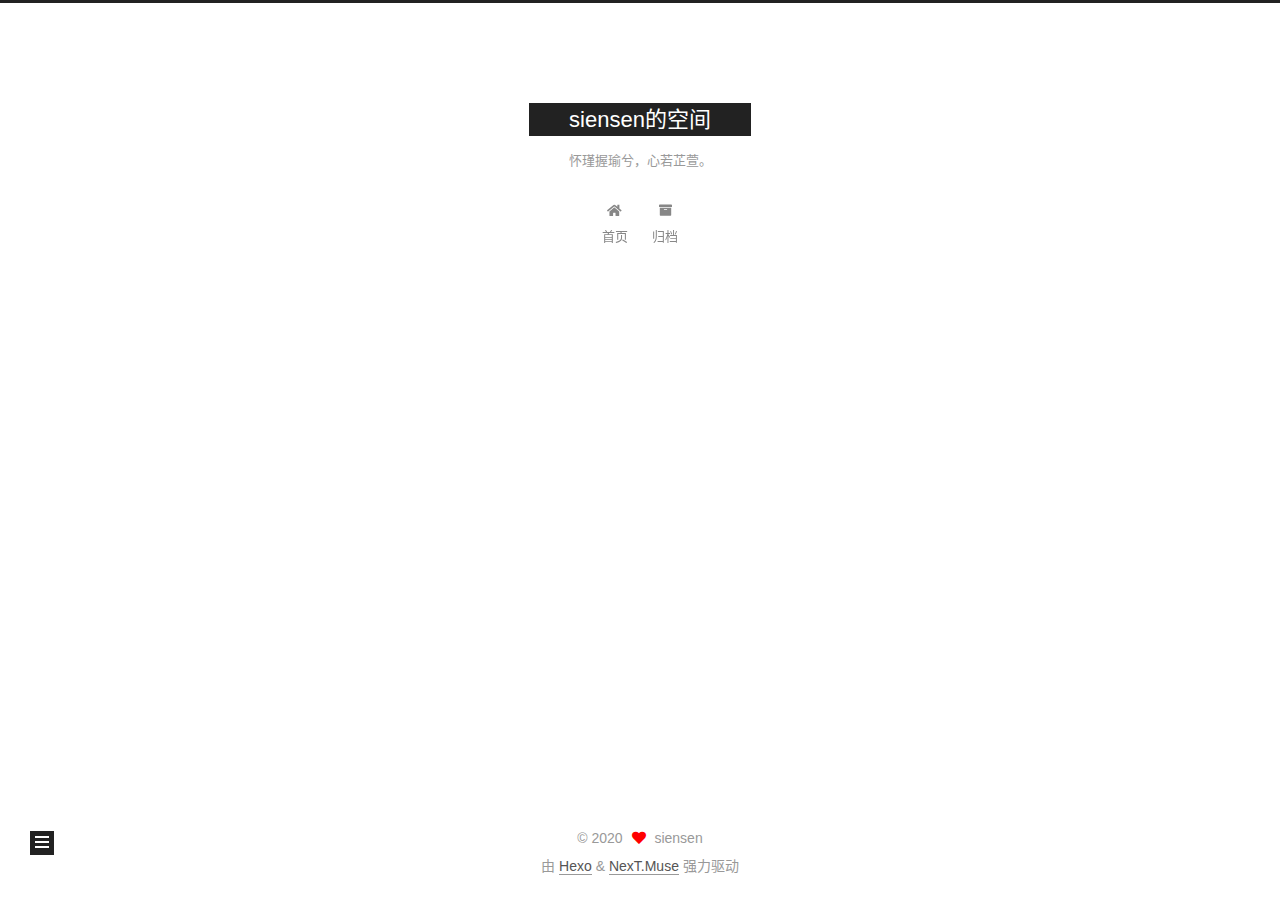
<file: categories/技术博客-只能有一个分类/index.html>
<!DOCTYPE html>
<html lang="zh-CN">
<head>
  <meta charset="UTF-8">
<meta name="viewport" content="width=device-width, initial-scale=1, maximum-scale=2">
<meta name="theme-color" content="#222">
<meta name="generator" content="Hexo 4.2.0">
  <link rel="apple-touch-icon" sizes="180x180" href="/images/apple-touch-icon-next.png">
  <link rel="icon" type="image/png" sizes="32x32" href="/images/favicon-32x32-next.png">
  <link rel="icon" type="image/png" sizes="16x16" href="/images/favicon-16x16-next.png">
  <link rel="mask-icon" href="/images/logo.svg" color="#222">

<link rel="stylesheet" href="/css/main.css">


<link rel="stylesheet" href="/lib/font-awesome/css/all.min.css">

<script id="hexo-configurations">
    var NexT = window.NexT || {};
    var CONFIG = {"hostname":"yoursite.com","root":"/","scheme":"Muse","version":"7.8.0","exturl":false,"sidebar":{"position":"left","display":"post","padding":18,"offset":12,"onmobile":false},"copycode":{"enable":false,"show_result":false,"style":null},"back2top":{"enable":true,"sidebar":false,"scrollpercent":false},"bookmark":{"enable":false,"color":"#222","save":"auto"},"fancybox":false,"mediumzoom":false,"lazyload":false,"pangu":false,"comments":{"style":"tabs","active":null,"storage":true,"lazyload":false,"nav":null},"algolia":{"hits":{"per_page":10},"labels":{"input_placeholder":"Search for Posts","hits_empty":"We didn't find any results for the search: ${query}","hits_stats":"${hits} results found in ${time} ms"}},"localsearch":{"enable":false,"trigger":"auto","top_n_per_article":1,"unescape":false,"preload":false},"motion":{"enable":true,"async":false,"transition":{"post_block":"fadeIn","post_header":"slideDownIn","post_body":"slideDownIn","coll_header":"slideLeftIn","sidebar":"slideUpIn"}}};
  </script>

  <meta property="og:type" content="website">
<meta property="og:title" content="siensen的空间">
<meta property="og:url" content="http://yoursite.com/categories/%E6%8A%80%E6%9C%AF%E5%8D%9A%E5%AE%A2-%E5%8F%AA%E8%83%BD%E6%9C%89%E4%B8%80%E4%B8%AA%E5%88%86%E7%B1%BB/index.html">
<meta property="og:site_name" content="siensen的空间">
<meta property="og:locale" content="zh_CN">
<meta property="article:author" content="siensen">
<meta name="twitter:card" content="summary">

<link rel="canonical" href="http://yoursite.com/categories/%E6%8A%80%E6%9C%AF%E5%8D%9A%E5%AE%A2-%E5%8F%AA%E8%83%BD%E6%9C%89%E4%B8%80%E4%B8%AA%E5%88%86%E7%B1%BB/">


<script id="page-configurations">
  // https://hexo.io/docs/variables.html
  CONFIG.page = {
    sidebar: "",
    isHome : false,
    isPost : false,
    lang   : 'zh-CN'
  };
</script>

  <title>分类: 技术博客    <!--只能有一个分类--> | siensen的空间</title>
  






  <noscript>
  <style>
  .use-motion .brand,
  .use-motion .menu-item,
  .sidebar-inner,
  .use-motion .post-block,
  .use-motion .pagination,
  .use-motion .comments,
  .use-motion .post-header,
  .use-motion .post-body,
  .use-motion .collection-header { opacity: initial; }

  .use-motion .site-title,
  .use-motion .site-subtitle {
    opacity: initial;
    top: initial;
  }

  .use-motion .logo-line-before i { left: initial; }
  .use-motion .logo-line-after i { right: initial; }
  </style>
</noscript>

</head>

<body itemscope itemtype="http://schema.org/WebPage">
  <div class="container use-motion">
    <div class="headband"></div>

    <header class="header" itemscope itemtype="http://schema.org/WPHeader">
      <div class="header-inner"><div class="site-brand-container">
  <div class="site-nav-toggle">
    <div class="toggle" aria-label="切换导航栏">
      <span class="toggle-line toggle-line-first"></span>
      <span class="toggle-line toggle-line-middle"></span>
      <span class="toggle-line toggle-line-last"></span>
    </div>
  </div>

  <div class="site-meta">

    <a href="/" class="brand" rel="start">
      <span class="logo-line-before"><i></i></span>
      <h1 class="site-title">siensen的空间</h1>
      <span class="logo-line-after"><i></i></span>
    </a>
      <p class="site-subtitle" itemprop="description">怀瑾握瑜兮，心若芷萱。</p>
  </div>

  <div class="site-nav-right">
    <div class="toggle popup-trigger">
    </div>
  </div>
</div>




<nav class="site-nav">
  <ul id="menu" class="main-menu menu">
        <li class="menu-item menu-item-home">

    <a href="/" rel="section"><i class="fa fa-home fa-fw"></i>首页</a>

  </li>
        <li class="menu-item menu-item-archives">

    <a href="/archives/" rel="section"><i class="fa fa-archive fa-fw"></i>归档</a>

  </li>
  </ul>
</nav>




</div>
    </header>

    
  <div class="back-to-top">
    <i class="fa fa-arrow-up"></i>
    <span>0%</span>
  </div>


    <main class="main">
      <div class="main-inner">
        <div class="content-wrap">
          

          <div class="content category">
            

  
  
  
  <div class="post-block">
    <div class="posts-collapse">
      <div class="collection-title">
        <h2 class="collection-header">技术博客    <!--只能有一个分类-->
          <small>分类</small>
        </h2>
      </div>

      
    <div class="collection-year">
      <span class="collection-header">2020</span>
    </div>

  <article itemscope itemtype="http://schema.org/Article">
    <header class="post-header">

      <div class="post-meta">
        <time itemprop="dateCreated"
              datetime="2020-05-04T13:49:59+08:00"
              content="2020-05-04">
          05-04
        </time>
      </div>

      <div class="post-title">
          <a class="post-title-link" href="/2020/05/04/bigeyes/" itemprop="url">
            <span itemprop="name">bigeyes</span>
          </a>
      </div>

    </header>
  </article>

    </div>
  </div>
  
  
  

  



          </div>
          

<script>
  window.addEventListener('tabs:register', () => {
    let { activeClass } = CONFIG.comments;
    if (CONFIG.comments.storage) {
      activeClass = localStorage.getItem('comments_active') || activeClass;
    }
    if (activeClass) {
      let activeTab = document.querySelector(`a[href="#comment-${activeClass}"]`);
      if (activeTab) {
        activeTab.click();
      }
    }
  });
  if (CONFIG.comments.storage) {
    window.addEventListener('tabs:click', event => {
      if (!event.target.matches('.tabs-comment .tab-content .tab-pane')) return;
      let commentClass = event.target.classList[1];
      localStorage.setItem('comments_active', commentClass);
    });
  }
</script>

        </div>
          
  
  <div class="toggle sidebar-toggle">
    <span class="toggle-line toggle-line-first"></span>
    <span class="toggle-line toggle-line-middle"></span>
    <span class="toggle-line toggle-line-last"></span>
  </div>

  <aside class="sidebar">
    <div class="sidebar-inner">

      <ul class="sidebar-nav motion-element">
        <li class="sidebar-nav-toc">
          文章目录
        </li>
        <li class="sidebar-nav-overview">
          站点概览
        </li>
      </ul>

      <!--noindex-->
      <div class="post-toc-wrap sidebar-panel">
      </div>
      <!--/noindex-->

      <div class="site-overview-wrap sidebar-panel">
        <div class="site-author motion-element" itemprop="author" itemscope itemtype="http://schema.org/Person">
  <p class="site-author-name" itemprop="name">siensen</p>
  <div class="site-description" itemprop="description"></div>
</div>
<div class="site-state-wrap motion-element">
  <nav class="site-state">
      <div class="site-state-item site-state-posts">
          <a href="/archives/">
        
          <span class="site-state-item-count">2</span>
          <span class="site-state-item-name">日志</span>
        </a>
      </div>
      <div class="site-state-item site-state-categories">
            <a href="/categories/">
        <span class="site-state-item-count">1</span>
        <span class="site-state-item-name">分类</span></a>
      </div>
      <div class="site-state-item site-state-tags">
            <a href="/tags/">
        <span class="site-state-item-count">1</span>
        <span class="site-state-item-name">标签</span></a>
      </div>
  </nav>
</div>



      </div>

    </div>
  </aside>
  <div id="sidebar-dimmer"></div>


      </div>
    </main>

    <footer class="footer">
      <div class="footer-inner">
        

        

<div class="copyright">
  
  &copy; 
  <span itemprop="copyrightYear">2020</span>
  <span class="with-love">
    <i class="fa fa-heart"></i>
  </span>
  <span class="author" itemprop="copyrightHolder">siensen</span>
</div>
  <div class="powered-by">由 <a href="https://hexo.io/" class="theme-link" rel="noopener" target="_blank">Hexo</a> & <a href="https://muse.theme-next.org/" class="theme-link" rel="noopener" target="_blank">NexT.Muse</a> 强力驱动
  </div>

        








      </div>
    </footer>
  </div>

  
  <script src="/lib/anime.min.js"></script>
  <script src="/lib/velocity/velocity.min.js"></script>
  <script src="/lib/velocity/velocity.ui.min.js"></script>

<script src="/js/utils.js"></script>

<script src="/js/motion.js"></script>


<script src="/js/schemes/muse.js"></script>


<script src="/js/next-boot.js"></script>




  















  

  

</body>
</html>
</file>
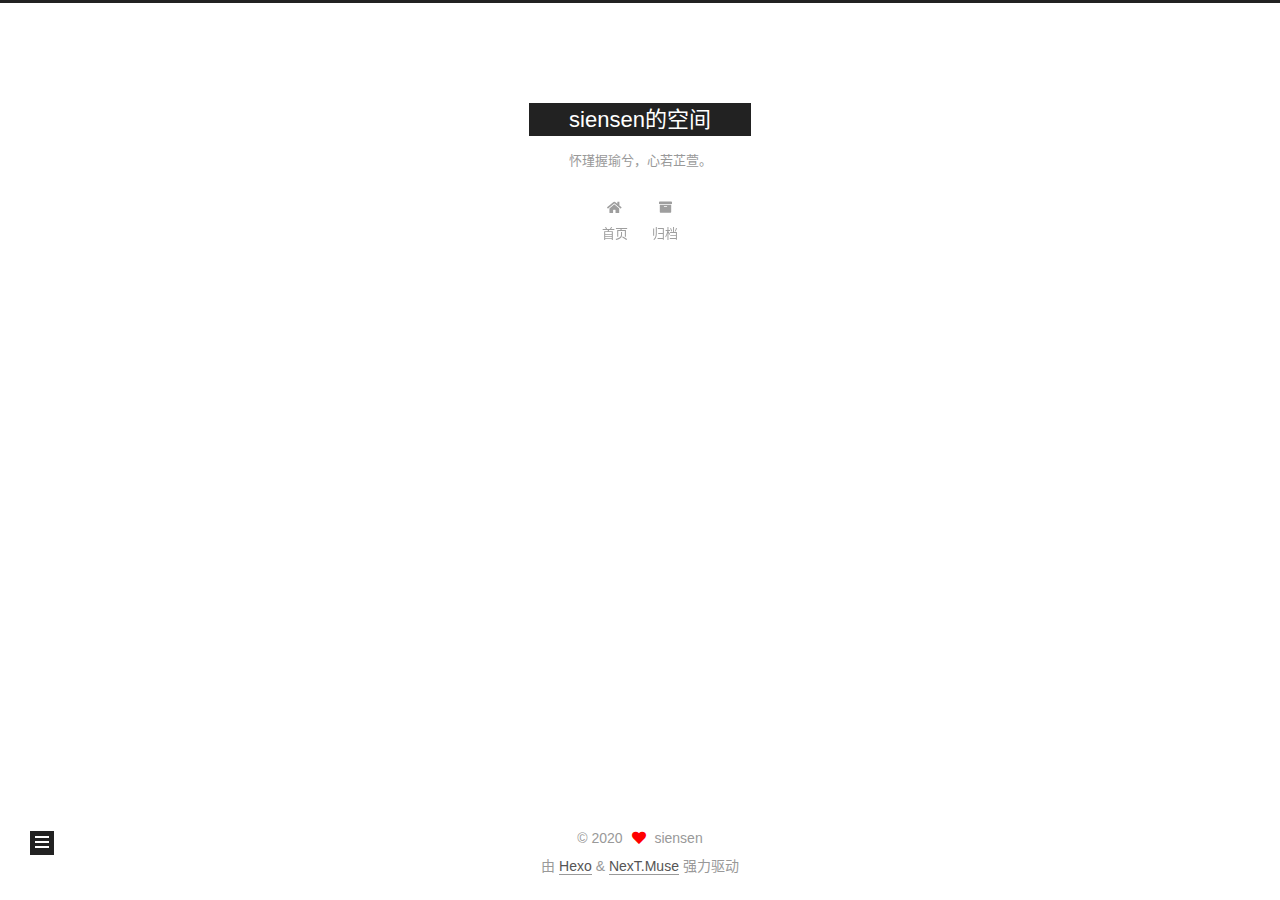
<file: tags/IDEA/index.html>
<!DOCTYPE html>
<html lang="zh-CN">
<head>
  <meta charset="UTF-8">
<meta name="viewport" content="width=device-width, initial-scale=1, maximum-scale=2">
<meta name="theme-color" content="#222">
<meta name="generator" content="Hexo 4.2.0">
  <link rel="apple-touch-icon" sizes="180x180" href="/images/apple-touch-icon-next.png">
  <link rel="icon" type="image/png" sizes="32x32" href="/images/favicon-32x32-next.png">
  <link rel="icon" type="image/png" sizes="16x16" href="/images/favicon-16x16-next.png">
  <link rel="mask-icon" href="/images/logo.svg" color="#222">

<link rel="stylesheet" href="/css/main.css">


<link rel="stylesheet" href="/lib/font-awesome/css/all.min.css">

<script id="hexo-configurations">
    var NexT = window.NexT || {};
    var CONFIG = {"hostname":"yoursite.com","root":"/","scheme":"Muse","version":"7.8.0","exturl":false,"sidebar":{"position":"left","display":"post","padding":18,"offset":12,"onmobile":false},"copycode":{"enable":false,"show_result":false,"style":null},"back2top":{"enable":true,"sidebar":false,"scrollpercent":false},"bookmark":{"enable":false,"color":"#222","save":"auto"},"fancybox":false,"mediumzoom":false,"lazyload":false,"pangu":false,"comments":{"style":"tabs","active":null,"storage":true,"lazyload":false,"nav":null},"algolia":{"hits":{"per_page":10},"labels":{"input_placeholder":"Search for Posts","hits_empty":"We didn't find any results for the search: ${query}","hits_stats":"${hits} results found in ${time} ms"}},"localsearch":{"enable":false,"trigger":"auto","top_n_per_article":1,"unescape":false,"preload":false},"motion":{"enable":true,"async":false,"transition":{"post_block":"fadeIn","post_header":"slideDownIn","post_body":"slideDownIn","coll_header":"slideLeftIn","sidebar":"slideUpIn"}}};
  </script>

  <meta property="og:type" content="website">
<meta property="og:title" content="siensen的空间">
<meta property="og:url" content="http://yoursite.com/tags/IDEA/index.html">
<meta property="og:site_name" content="siensen的空间">
<meta property="og:locale" content="zh_CN">
<meta property="article:author" content="siensen">
<meta name="twitter:card" content="summary">

<link rel="canonical" href="http://yoursite.com/tags/IDEA/">


<script id="page-configurations">
  // https://hexo.io/docs/variables.html
  CONFIG.page = {
    sidebar: "",
    isHome : false,
    isPost : false,
    lang   : 'zh-CN'
  };
</script>

  <title>标签: IDEA | siensen的空间</title>
  






  <noscript>
  <style>
  .use-motion .brand,
  .use-motion .menu-item,
  .sidebar-inner,
  .use-motion .post-block,
  .use-motion .pagination,
  .use-motion .comments,
  .use-motion .post-header,
  .use-motion .post-body,
  .use-motion .collection-header { opacity: initial; }

  .use-motion .site-title,
  .use-motion .site-subtitle {
    opacity: initial;
    top: initial;
  }

  .use-motion .logo-line-before i { left: initial; }
  .use-motion .logo-line-after i { right: initial; }
  </style>
</noscript>

</head>

<body itemscope itemtype="http://schema.org/WebPage">
  <div class="container use-motion">
    <div class="headband"></div>

    <header class="header" itemscope itemtype="http://schema.org/WPHeader">
      <div class="header-inner"><div class="site-brand-container">
  <div class="site-nav-toggle">
    <div class="toggle" aria-label="切换导航栏">
      <span class="toggle-line toggle-line-first"></span>
      <span class="toggle-line toggle-line-middle"></span>
      <span class="toggle-line toggle-line-last"></span>
    </div>
  </div>

  <div class="site-meta">

    <a href="/" class="brand" rel="start">
      <span class="logo-line-before"><i></i></span>
      <h1 class="site-title">siensen的空间</h1>
      <span class="logo-line-after"><i></i></span>
    </a>
      <p class="site-subtitle" itemprop="description">怀瑾握瑜兮，心若芷萱。</p>
  </div>

  <div class="site-nav-right">
    <div class="toggle popup-trigger">
    </div>
  </div>
</div>




<nav class="site-nav">
  <ul id="menu" class="main-menu menu">
        <li class="menu-item menu-item-home">

    <a href="/" rel="section"><i class="fa fa-home fa-fw"></i>首页</a>

  </li>
        <li class="menu-item menu-item-archives">

    <a href="/archives/" rel="section"><i class="fa fa-archive fa-fw"></i>归档</a>

  </li>
  </ul>
</nav>




</div>
    </header>

    
  <div class="back-to-top">
    <i class="fa fa-arrow-up"></i>
    <span>0%</span>
  </div>


    <main class="main">
      <div class="main-inner">
        <div class="content-wrap">
          

          <div class="content tag">
            

  
  
  
  <div class="post-block">
    <div class="posts-collapse">
      <div class="collection-title">
        <h2 class="collection-header">IDEA
          <small>标签</small>
        </h2>
      </div>

      
    <div class="collection-year">
      <span class="collection-header">2020</span>
    </div>

  <article itemscope itemtype="http://schema.org/Article">
    <header class="post-header">

      <div class="post-meta">
        <time itemprop="dateCreated"
              datetime="2020-05-04T13:49:59+08:00"
              content="2020-05-04">
          05-04
        </time>
      </div>

      <div class="post-title">
          <a class="post-title-link" href="/2020/05/04/bigeyes/" itemprop="url">
            <span itemprop="name">bigeyes</span>
          </a>
      </div>

    </header>
  </article>

    </div>
  </div>
  
  
  

  



          </div>
          

<script>
  window.addEventListener('tabs:register', () => {
    let { activeClass } = CONFIG.comments;
    if (CONFIG.comments.storage) {
      activeClass = localStorage.getItem('comments_active') || activeClass;
    }
    if (activeClass) {
      let activeTab = document.querySelector(`a[href="#comment-${activeClass}"]`);
      if (activeTab) {
        activeTab.click();
      }
    }
  });
  if (CONFIG.comments.storage) {
    window.addEventListener('tabs:click', event => {
      if (!event.target.matches('.tabs-comment .tab-content .tab-pane')) return;
      let commentClass = event.target.classList[1];
      localStorage.setItem('comments_active', commentClass);
    });
  }
</script>

        </div>
          
  
  <div class="toggle sidebar-toggle">
    <span class="toggle-line toggle-line-first"></span>
    <span class="toggle-line toggle-line-middle"></span>
    <span class="toggle-line toggle-line-last"></span>
  </div>

  <aside class="sidebar">
    <div class="sidebar-inner">

      <ul class="sidebar-nav motion-element">
        <li class="sidebar-nav-toc">
          文章目录
        </li>
        <li class="sidebar-nav-overview">
          站点概览
        </li>
      </ul>

      <!--noindex-->
      <div class="post-toc-wrap sidebar-panel">
      </div>
      <!--/noindex-->

      <div class="site-overview-wrap sidebar-panel">
        <div class="site-author motion-element" itemprop="author" itemscope itemtype="http://schema.org/Person">
  <p class="site-author-name" itemprop="name">siensen</p>
  <div class="site-description" itemprop="description"></div>
</div>
<div class="site-state-wrap motion-element">
  <nav class="site-state">
      <div class="site-state-item site-state-posts">
          <a href="/archives/">
        
          <span class="site-state-item-count">2</span>
          <span class="site-state-item-name">日志</span>
        </a>
      </div>
      <div class="site-state-item site-state-categories">
            <a href="/categories/">
        <span class="site-state-item-count">1</span>
        <span class="site-state-item-name">分类</span></a>
      </div>
      <div class="site-state-item site-state-tags">
            <a href="/tags/">
        <span class="site-state-item-count">1</span>
        <span class="site-state-item-name">标签</span></a>
      </div>
  </nav>
</div>



      </div>

    </div>
  </aside>
  <div id="sidebar-dimmer"></div>


      </div>
    </main>

    <footer class="footer">
      <div class="footer-inner">
        

        

<div class="copyright">
  
  &copy; 
  <span itemprop="copyrightYear">2020</span>
  <span class="with-love">
    <i class="fa fa-heart"></i>
  </span>
  <span class="author" itemprop="copyrightHolder">siensen</span>
</div>
  <div class="powered-by">由 <a href="https://hexo.io/" class="theme-link" rel="noopener" target="_blank">Hexo</a> & <a href="https://muse.theme-next.org/" class="theme-link" rel="noopener" target="_blank">NexT.Muse</a> 强力驱动
  </div>

        








      </div>
    </footer>
  </div>

  
  <script src="/lib/anime.min.js"></script>
  <script src="/lib/velocity/velocity.min.js"></script>
  <script src="/lib/velocity/velocity.ui.min.js"></script>

<script src="/js/utils.js"></script>

<script src="/js/motion.js"></script>


<script src="/js/schemes/muse.js"></script>


<script src="/js/next-boot.js"></script>




  















  

  

</body>
</html>
</file>
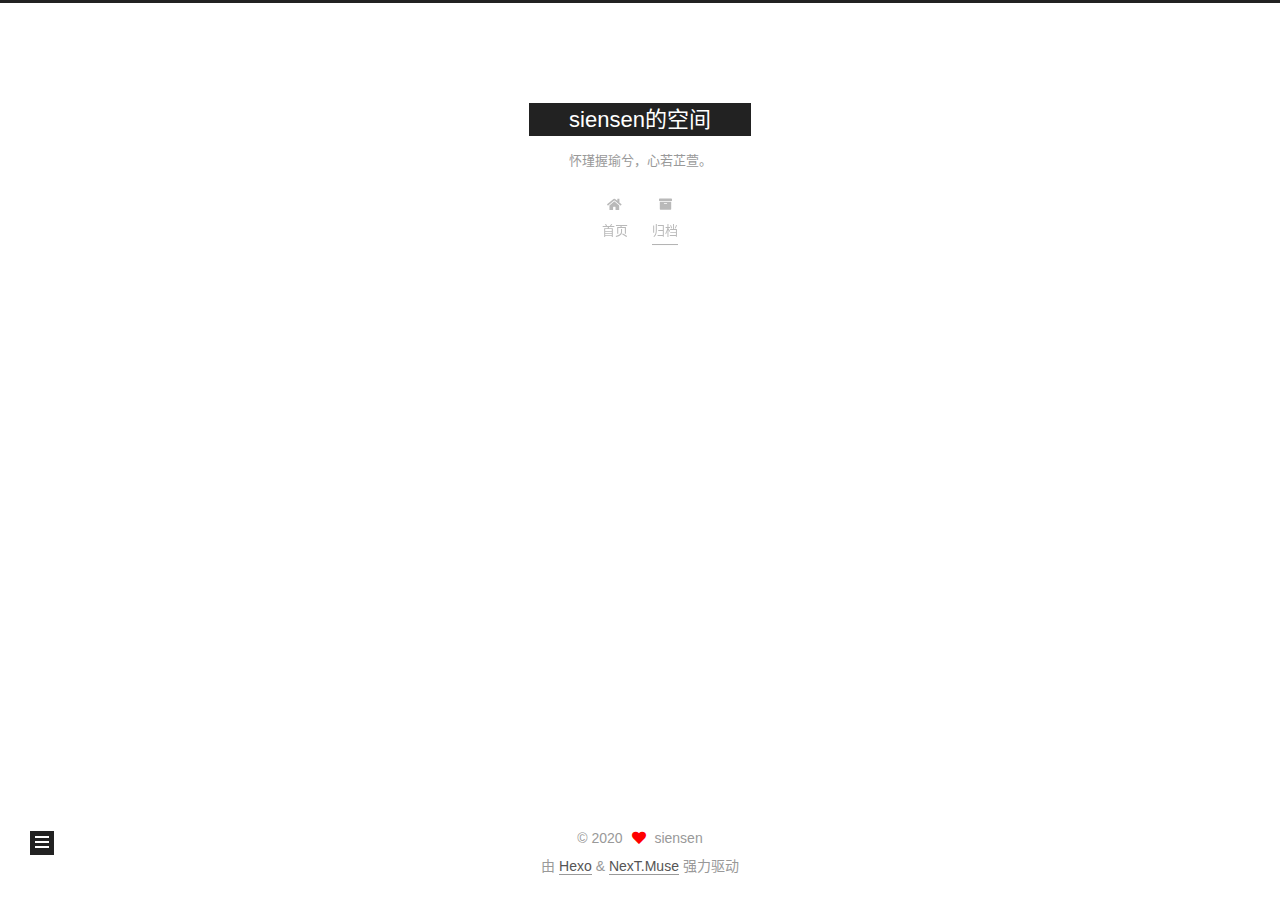
<file: archives/2020/05/index.html>
<!DOCTYPE html>
<html lang="zh-CN">
<head>
  <meta charset="UTF-8">
<meta name="viewport" content="width=device-width, initial-scale=1, maximum-scale=2">
<meta name="theme-color" content="#222">
<meta name="generator" content="Hexo 4.2.0">
  <link rel="apple-touch-icon" sizes="180x180" href="/images/apple-touch-icon-next.png">
  <link rel="icon" type="image/png" sizes="32x32" href="/images/favicon-32x32-next.png">
  <link rel="icon" type="image/png" sizes="16x16" href="/images/favicon-16x16-next.png">
  <link rel="mask-icon" href="/images/logo.svg" color="#222">

<link rel="stylesheet" href="/css/main.css">


<link rel="stylesheet" href="/lib/font-awesome/css/all.min.css">

<script id="hexo-configurations">
    var NexT = window.NexT || {};
    var CONFIG = {"hostname":"yoursite.com","root":"/","scheme":"Muse","version":"7.8.0","exturl":false,"sidebar":{"position":"left","display":"post","padding":18,"offset":12,"onmobile":false},"copycode":{"enable":false,"show_result":false,"style":null},"back2top":{"enable":true,"sidebar":false,"scrollpercent":false},"bookmark":{"enable":false,"color":"#222","save":"auto"},"fancybox":false,"mediumzoom":false,"lazyload":false,"pangu":false,"comments":{"style":"tabs","active":null,"storage":true,"lazyload":false,"nav":null},"algolia":{"hits":{"per_page":10},"labels":{"input_placeholder":"Search for Posts","hits_empty":"We didn't find any results for the search: ${query}","hits_stats":"${hits} results found in ${time} ms"}},"localsearch":{"enable":false,"trigger":"auto","top_n_per_article":1,"unescape":false,"preload":false},"motion":{"enable":true,"async":false,"transition":{"post_block":"fadeIn","post_header":"slideDownIn","post_body":"slideDownIn","coll_header":"slideLeftIn","sidebar":"slideUpIn"}}};
  </script>

  <meta property="og:type" content="website">
<meta property="og:title" content="siensen的空间">
<meta property="og:url" content="http://yoursite.com/archives/2020/05/index.html">
<meta property="og:site_name" content="siensen的空间">
<meta property="og:locale" content="zh_CN">
<meta property="article:author" content="siensen">
<meta name="twitter:card" content="summary">

<link rel="canonical" href="http://yoursite.com/archives/2020/05/">


<script id="page-configurations">
  // https://hexo.io/docs/variables.html
  CONFIG.page = {
    sidebar: "",
    isHome : false,
    isPost : false,
    lang   : 'zh-CN'
  };
</script>

  <title>归档 | siensen的空间</title>
  






  <noscript>
  <style>
  .use-motion .brand,
  .use-motion .menu-item,
  .sidebar-inner,
  .use-motion .post-block,
  .use-motion .pagination,
  .use-motion .comments,
  .use-motion .post-header,
  .use-motion .post-body,
  .use-motion .collection-header { opacity: initial; }

  .use-motion .site-title,
  .use-motion .site-subtitle {
    opacity: initial;
    top: initial;
  }

  .use-motion .logo-line-before i { left: initial; }
  .use-motion .logo-line-after i { right: initial; }
  </style>
</noscript>

</head>

<body itemscope itemtype="http://schema.org/WebPage">
  <div class="container use-motion">
    <div class="headband"></div>

    <header class="header" itemscope itemtype="http://schema.org/WPHeader">
      <div class="header-inner"><div class="site-brand-container">
  <div class="site-nav-toggle">
    <div class="toggle" aria-label="切换导航栏">
      <span class="toggle-line toggle-line-first"></span>
      <span class="toggle-line toggle-line-middle"></span>
      <span class="toggle-line toggle-line-last"></span>
    </div>
  </div>

  <div class="site-meta">

    <a href="/" class="brand" rel="start">
      <span class="logo-line-before"><i></i></span>
      <h1 class="site-title">siensen的空间</h1>
      <span class="logo-line-after"><i></i></span>
    </a>
      <p class="site-subtitle" itemprop="description">怀瑾握瑜兮，心若芷萱。</p>
  </div>

  <div class="site-nav-right">
    <div class="toggle popup-trigger">
    </div>
  </div>
</div>




<nav class="site-nav">
  <ul id="menu" class="main-menu menu">
        <li class="menu-item menu-item-home">

    <a href="/" rel="section"><i class="fa fa-home fa-fw"></i>首页</a>

  </li>
        <li class="menu-item menu-item-archives">

    <a href="/archives/" rel="section"><i class="fa fa-archive fa-fw"></i>归档</a>

  </li>
  </ul>
</nav>




</div>
    </header>

    
  <div class="back-to-top">
    <i class="fa fa-arrow-up"></i>
    <span>0%</span>
  </div>


    <main class="main">
      <div class="main-inner">
        <div class="content-wrap">
          

          <div class="content archive">
            

  
  
  
  <div class="post-block">
    <div class="posts-collapse">
      <div class="collection-title">
        <span class="collection-header">嗯..! 目前共计 2 篇日志。 继续努力。</span>
      </div>

      
    <div class="collection-year">
      <span class="collection-header">2020</span>
    </div>

  <article itemscope itemtype="http://schema.org/Article">
    <header class="post-header">

      <div class="post-meta">
        <time itemprop="dateCreated"
              datetime="2020-05-04T13:49:59+08:00"
              content="2020-05-04">
          05-04
        </time>
      </div>

      <div class="post-title">
          <a class="post-title-link" href="/2020/05/04/bigeyes/" itemprop="url">
            <span itemprop="name">bigeyes</span>
          </a>
      </div>

    </header>
  </article>

  <article itemscope itemtype="http://schema.org/Article">
    <header class="post-header">

      <div class="post-meta">
        <time itemprop="dateCreated"
              datetime="2020-05-04T13:19:06+08:00"
              content="2020-05-04">
          05-04
        </time>
      </div>

      <div class="post-title">
          <a class="post-title-link" href="/2020/05/04/hello-world/" itemprop="url">
            <span itemprop="name">Hello World</span>
          </a>
      </div>

    </header>
  </article>


    </div>
  </div>
  
  
  

  



          </div>
          

<script>
  window.addEventListener('tabs:register', () => {
    let { activeClass } = CONFIG.comments;
    if (CONFIG.comments.storage) {
      activeClass = localStorage.getItem('comments_active') || activeClass;
    }
    if (activeClass) {
      let activeTab = document.querySelector(`a[href="#comment-${activeClass}"]`);
      if (activeTab) {
        activeTab.click();
      }
    }
  });
  if (CONFIG.comments.storage) {
    window.addEventListener('tabs:click', event => {
      if (!event.target.matches('.tabs-comment .tab-content .tab-pane')) return;
      let commentClass = event.target.classList[1];
      localStorage.setItem('comments_active', commentClass);
    });
  }
</script>

        </div>
          
  
  <div class="toggle sidebar-toggle">
    <span class="toggle-line toggle-line-first"></span>
    <span class="toggle-line toggle-line-middle"></span>
    <span class="toggle-line toggle-line-last"></span>
  </div>

  <aside class="sidebar">
    <div class="sidebar-inner">

      <ul class="sidebar-nav motion-element">
        <li class="sidebar-nav-toc">
          文章目录
        </li>
        <li class="sidebar-nav-overview">
          站点概览
        </li>
      </ul>

      <!--noindex-->
      <div class="post-toc-wrap sidebar-panel">
      </div>
      <!--/noindex-->

      <div class="site-overview-wrap sidebar-panel">
        <div class="site-author motion-element" itemprop="author" itemscope itemtype="http://schema.org/Person">
  <p class="site-author-name" itemprop="name">siensen</p>
  <div class="site-description" itemprop="description"></div>
</div>
<div class="site-state-wrap motion-element">
  <nav class="site-state">
      <div class="site-state-item site-state-posts">
          <a href="/archives/">
        
          <span class="site-state-item-count">2</span>
          <span class="site-state-item-name">日志</span>
        </a>
      </div>
      <div class="site-state-item site-state-categories">
            <a href="/categories/">
        <span class="site-state-item-count">1</span>
        <span class="site-state-item-name">分类</span></a>
      </div>
      <div class="site-state-item site-state-tags">
            <a href="/tags/">
        <span class="site-state-item-count">1</span>
        <span class="site-state-item-name">标签</span></a>
      </div>
  </nav>
</div>



      </div>

    </div>
  </aside>
  <div id="sidebar-dimmer"></div>


      </div>
    </main>

    <footer class="footer">
      <div class="footer-inner">
        

        

<div class="copyright">
  
  &copy; 
  <span itemprop="copyrightYear">2020</span>
  <span class="with-love">
    <i class="fa fa-heart"></i>
  </span>
  <span class="author" itemprop="copyrightHolder">siensen</span>
</div>
  <div class="powered-by">由 <a href="https://hexo.io/" class="theme-link" rel="noopener" target="_blank">Hexo</a> & <a href="https://muse.theme-next.org/" class="theme-link" rel="noopener" target="_blank">NexT.Muse</a> 强力驱动
  </div>

        








      </div>
    </footer>
  </div>

  
  <script src="/lib/anime.min.js"></script>
  <script src="/lib/velocity/velocity.min.js"></script>
  <script src="/lib/velocity/velocity.ui.min.js"></script>

<script src="/js/utils.js"></script>

<script src="/js/motion.js"></script>


<script src="/js/schemes/muse.js"></script>


<script src="/js/next-boot.js"></script>




  















  

  

</body>
</html>
</file>
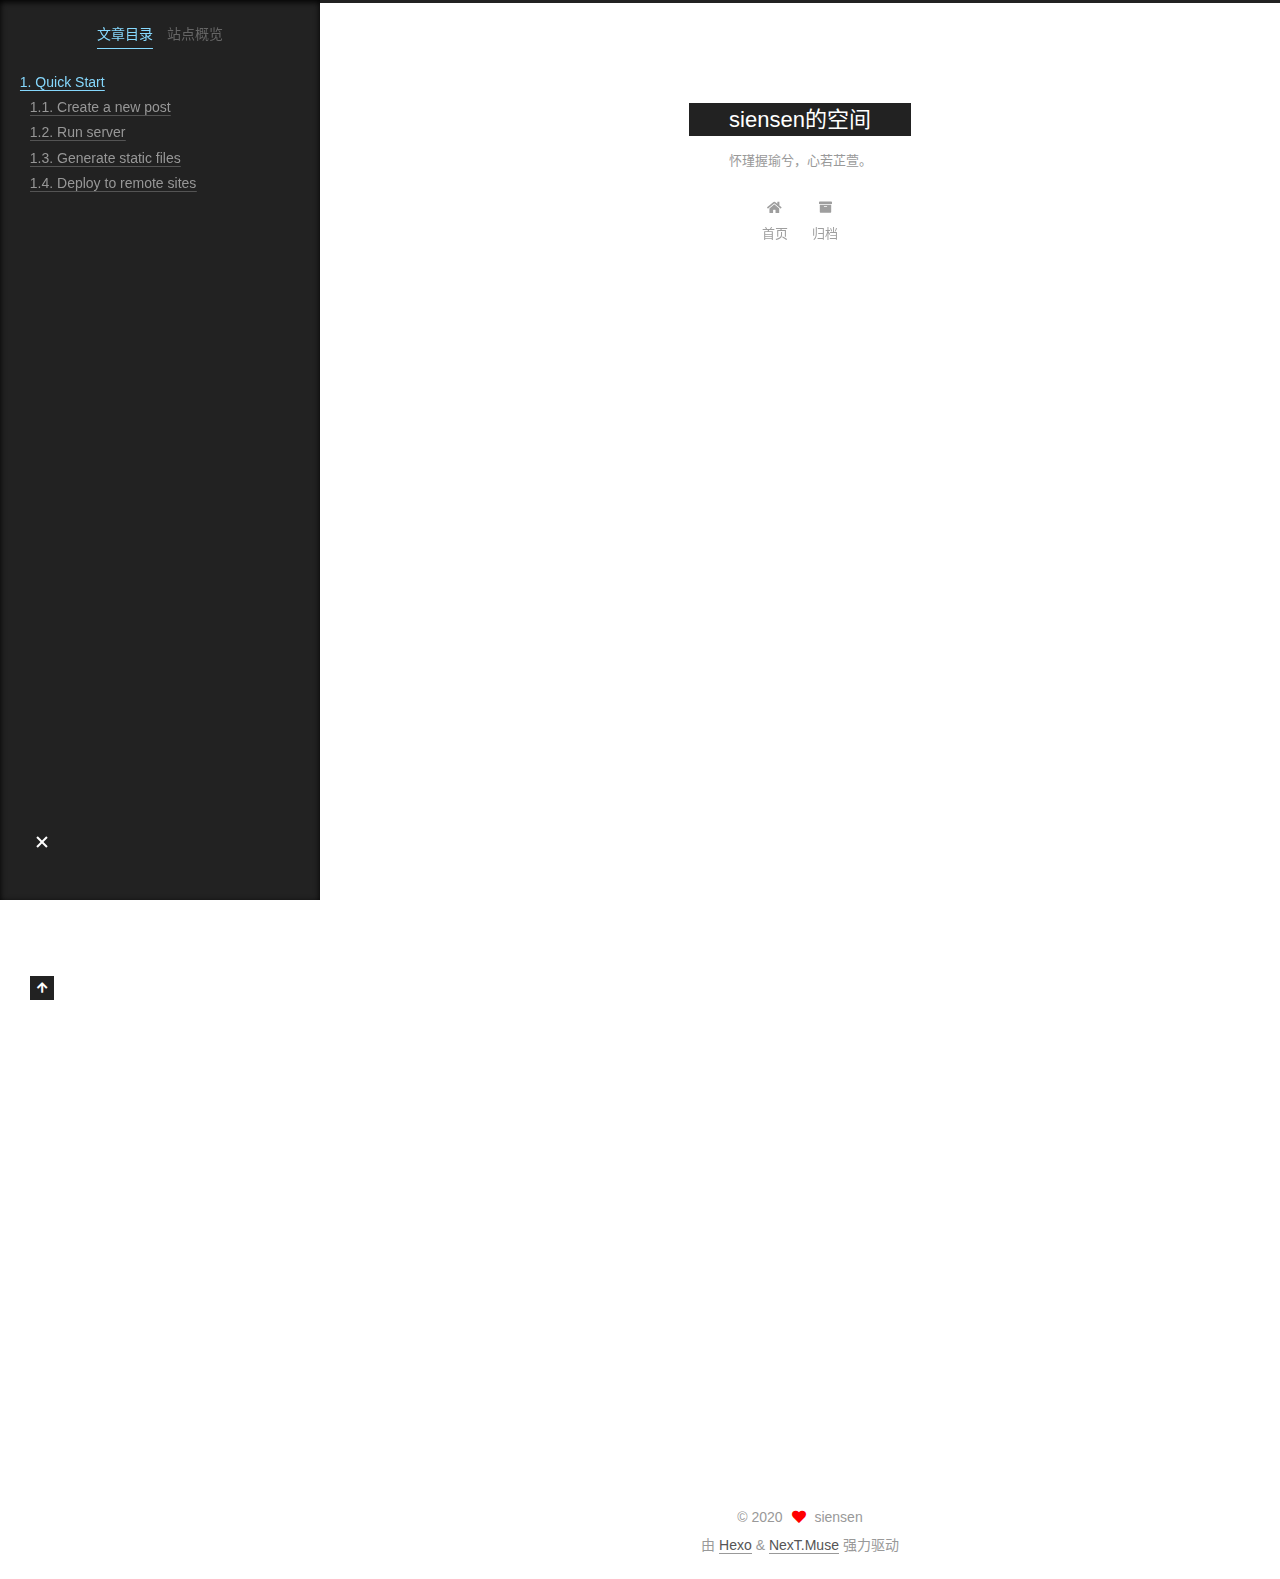
<file: 2020/05/04/hello-world/index.html>
<!DOCTYPE html>
<html lang="zh-CN">
<head>
  <meta charset="UTF-8">
<meta name="viewport" content="width=device-width, initial-scale=1, maximum-scale=2">
<meta name="theme-color" content="#222">
<meta name="generator" content="Hexo 4.2.0">
  <link rel="apple-touch-icon" sizes="180x180" href="/images/apple-touch-icon-next.png">
  <link rel="icon" type="image/png" sizes="32x32" href="/images/favicon-32x32-next.png">
  <link rel="icon" type="image/png" sizes="16x16" href="/images/favicon-16x16-next.png">
  <link rel="mask-icon" href="/images/logo.svg" color="#222">

<link rel="stylesheet" href="/css/main.css">


<link rel="stylesheet" href="/lib/font-awesome/css/all.min.css">

<script id="hexo-configurations">
    var NexT = window.NexT || {};
    var CONFIG = {"hostname":"yoursite.com","root":"/","scheme":"Muse","version":"7.8.0","exturl":false,"sidebar":{"position":"left","display":"post","padding":18,"offset":12,"onmobile":false},"copycode":{"enable":false,"show_result":false,"style":null},"back2top":{"enable":true,"sidebar":false,"scrollpercent":false},"bookmark":{"enable":false,"color":"#222","save":"auto"},"fancybox":false,"mediumzoom":false,"lazyload":false,"pangu":false,"comments":{"style":"tabs","active":null,"storage":true,"lazyload":false,"nav":null},"algolia":{"hits":{"per_page":10},"labels":{"input_placeholder":"Search for Posts","hits_empty":"We didn't find any results for the search: ${query}","hits_stats":"${hits} results found in ${time} ms"}},"localsearch":{"enable":false,"trigger":"auto","top_n_per_article":1,"unescape":false,"preload":false},"motion":{"enable":true,"async":false,"transition":{"post_block":"fadeIn","post_header":"slideDownIn","post_body":"slideDownIn","coll_header":"slideLeftIn","sidebar":"slideUpIn"}}};
  </script>

  <meta name="description" content="Welcome to Hexo! This is your very first post. Check documentation for more info. If you get any problems when using Hexo, you can find the answer in troubleshooting or you can ask me on GitHub. Quick">
<meta property="og:type" content="article">
<meta property="og:title" content="Hello World">
<meta property="og:url" content="http://yoursite.com/2020/05/04/hello-world/index.html">
<meta property="og:site_name" content="siensen的空间">
<meta property="og:description" content="Welcome to Hexo! This is your very first post. Check documentation for more info. If you get any problems when using Hexo, you can find the answer in troubleshooting or you can ask me on GitHub. Quick">
<meta property="og:locale" content="zh_CN">
<meta property="article:published_time" content="2020-05-04T05:19:06.548Z">
<meta property="article:modified_time" content="2020-05-04T05:19:06.548Z">
<meta property="article:author" content="siensen">
<meta name="twitter:card" content="summary">

<link rel="canonical" href="http://yoursite.com/2020/05/04/hello-world/">


<script id="page-configurations">
  // https://hexo.io/docs/variables.html
  CONFIG.page = {
    sidebar: "",
    isHome : false,
    isPost : true,
    lang   : 'zh-CN'
  };
</script>

  <title>Hello World | siensen的空间</title>
  






  <noscript>
  <style>
  .use-motion .brand,
  .use-motion .menu-item,
  .sidebar-inner,
  .use-motion .post-block,
  .use-motion .pagination,
  .use-motion .comments,
  .use-motion .post-header,
  .use-motion .post-body,
  .use-motion .collection-header { opacity: initial; }

  .use-motion .site-title,
  .use-motion .site-subtitle {
    opacity: initial;
    top: initial;
  }

  .use-motion .logo-line-before i { left: initial; }
  .use-motion .logo-line-after i { right: initial; }
  </style>
</noscript>

</head>

<body itemscope itemtype="http://schema.org/WebPage">
  <div class="container use-motion">
    <div class="headband"></div>

    <header class="header" itemscope itemtype="http://schema.org/WPHeader">
      <div class="header-inner"><div class="site-brand-container">
  <div class="site-nav-toggle">
    <div class="toggle" aria-label="切换导航栏">
      <span class="toggle-line toggle-line-first"></span>
      <span class="toggle-line toggle-line-middle"></span>
      <span class="toggle-line toggle-line-last"></span>
    </div>
  </div>

  <div class="site-meta">

    <a href="/" class="brand" rel="start">
      <span class="logo-line-before"><i></i></span>
      <h1 class="site-title">siensen的空间</h1>
      <span class="logo-line-after"><i></i></span>
    </a>
      <p class="site-subtitle" itemprop="description">怀瑾握瑜兮，心若芷萱。</p>
  </div>

  <div class="site-nav-right">
    <div class="toggle popup-trigger">
    </div>
  </div>
</div>




<nav class="site-nav">
  <ul id="menu" class="main-menu menu">
        <li class="menu-item menu-item-home">

    <a href="/" rel="section"><i class="fa fa-home fa-fw"></i>首页</a>

  </li>
        <li class="menu-item menu-item-archives">

    <a href="/archives/" rel="section"><i class="fa fa-archive fa-fw"></i>归档</a>

  </li>
  </ul>
</nav>




</div>
    </header>

    
  <div class="back-to-top">
    <i class="fa fa-arrow-up"></i>
    <span>0%</span>
  </div>


    <main class="main">
      <div class="main-inner">
        <div class="content-wrap">
          

          <div class="content post posts-expand">
            

    
  
  
  <article itemscope itemtype="http://schema.org/Article" class="post-block" lang="zh-CN">
    <link itemprop="mainEntityOfPage" href="http://yoursite.com/2020/05/04/hello-world/">

    <span hidden itemprop="author" itemscope itemtype="http://schema.org/Person">
      <meta itemprop="image" content="/images/avatar.gif">
      <meta itemprop="name" content="siensen">
      <meta itemprop="description" content="">
    </span>

    <span hidden itemprop="publisher" itemscope itemtype="http://schema.org/Organization">
      <meta itemprop="name" content="siensen的空间">
    </span>
      <header class="post-header">
        <h1 class="post-title" itemprop="name headline">
          Hello World
        </h1>

        <div class="post-meta">
            <span class="post-meta-item">
              <span class="post-meta-item-icon">
                <i class="far fa-calendar"></i>
              </span>
              <span class="post-meta-item-text">发表于</span>

              <time title="创建时间：2020-05-04 13:19:06" itemprop="dateCreated datePublished" datetime="2020-05-04T13:19:06+08:00">2020-05-04</time>
            </span>

          

        </div>
      </header>

    
    
    
    <div class="post-body" itemprop="articleBody">

      
        <p>Welcome to <a href="https://hexo.io/" target="_blank" rel="noopener">Hexo</a>! This is your very first post. Check <a href="https://hexo.io/docs/" target="_blank" rel="noopener">documentation</a> for more info. If you get any problems when using Hexo, you can find the answer in <a href="https://hexo.io/docs/troubleshooting.html" target="_blank" rel="noopener">troubleshooting</a> or you can ask me on <a href="https://github.com/hexojs/hexo/issues" target="_blank" rel="noopener">GitHub</a>.</p>
<h2 id="Quick-Start"><a href="#Quick-Start" class="headerlink" title="Quick Start"></a>Quick Start</h2><h3 id="Create-a-new-post"><a href="#Create-a-new-post" class="headerlink" title="Create a new post"></a>Create a new post</h3><figure class="highlight bash"><table><tr><td class="gutter"><pre><span class="line">1</span><br></pre></td><td class="code"><pre><span class="line">$ hexo new <span class="string">"My New Post"</span></span><br></pre></td></tr></table></figure>

<p>More info: <a href="https://hexo.io/docs/writing.html" target="_blank" rel="noopener">Writing</a></p>
<h3 id="Run-server"><a href="#Run-server" class="headerlink" title="Run server"></a>Run server</h3><figure class="highlight bash"><table><tr><td class="gutter"><pre><span class="line">1</span><br></pre></td><td class="code"><pre><span class="line">$ hexo server</span><br></pre></td></tr></table></figure>

<p>More info: <a href="https://hexo.io/docs/server.html" target="_blank" rel="noopener">Server</a></p>
<h3 id="Generate-static-files"><a href="#Generate-static-files" class="headerlink" title="Generate static files"></a>Generate static files</h3><figure class="highlight bash"><table><tr><td class="gutter"><pre><span class="line">1</span><br></pre></td><td class="code"><pre><span class="line">$ hexo generate</span><br></pre></td></tr></table></figure>

<p>More info: <a href="https://hexo.io/docs/generating.html" target="_blank" rel="noopener">Generating</a></p>
<h3 id="Deploy-to-remote-sites"><a href="#Deploy-to-remote-sites" class="headerlink" title="Deploy to remote sites"></a>Deploy to remote sites</h3><figure class="highlight bash"><table><tr><td class="gutter"><pre><span class="line">1</span><br></pre></td><td class="code"><pre><span class="line">$ hexo deploy</span><br></pre></td></tr></table></figure>

<p>More info: <a href="https://hexo.io/docs/one-command-deployment.html" target="_blank" rel="noopener">Deployment</a></p>

    </div>

    
    
    

      <footer class="post-footer">

        


        
    <div class="post-nav">
      <div class="post-nav-item"></div>
      <div class="post-nav-item">
    <a href="/2020/05/04/bigeyes/" rel="next" title="bigeyes">
      bigeyes <i class="fa fa-chevron-right"></i>
    </a></div>
    </div>
      </footer>
    
  </article>
  
  
  



          </div>
          

<script>
  window.addEventListener('tabs:register', () => {
    let { activeClass } = CONFIG.comments;
    if (CONFIG.comments.storage) {
      activeClass = localStorage.getItem('comments_active') || activeClass;
    }
    if (activeClass) {
      let activeTab = document.querySelector(`a[href="#comment-${activeClass}"]`);
      if (activeTab) {
        activeTab.click();
      }
    }
  });
  if (CONFIG.comments.storage) {
    window.addEventListener('tabs:click', event => {
      if (!event.target.matches('.tabs-comment .tab-content .tab-pane')) return;
      let commentClass = event.target.classList[1];
      localStorage.setItem('comments_active', commentClass);
    });
  }
</script>

        </div>
          
  
  <div class="toggle sidebar-toggle">
    <span class="toggle-line toggle-line-first"></span>
    <span class="toggle-line toggle-line-middle"></span>
    <span class="toggle-line toggle-line-last"></span>
  </div>

  <aside class="sidebar">
    <div class="sidebar-inner">

      <ul class="sidebar-nav motion-element">
        <li class="sidebar-nav-toc">
          文章目录
        </li>
        <li class="sidebar-nav-overview">
          站点概览
        </li>
      </ul>

      <!--noindex-->
      <div class="post-toc-wrap sidebar-panel">
          <div class="post-toc motion-element"><ol class="nav"><li class="nav-item nav-level-2"><a class="nav-link" href="#Quick-Start"><span class="nav-number">1.</span> <span class="nav-text">Quick Start</span></a><ol class="nav-child"><li class="nav-item nav-level-3"><a class="nav-link" href="#Create-a-new-post"><span class="nav-number">1.1.</span> <span class="nav-text">Create a new post</span></a></li><li class="nav-item nav-level-3"><a class="nav-link" href="#Run-server"><span class="nav-number">1.2.</span> <span class="nav-text">Run server</span></a></li><li class="nav-item nav-level-3"><a class="nav-link" href="#Generate-static-files"><span class="nav-number">1.3.</span> <span class="nav-text">Generate static files</span></a></li><li class="nav-item nav-level-3"><a class="nav-link" href="#Deploy-to-remote-sites"><span class="nav-number">1.4.</span> <span class="nav-text">Deploy to remote sites</span></a></li></ol></li></ol></div>
      </div>
      <!--/noindex-->

      <div class="site-overview-wrap sidebar-panel">
        <div class="site-author motion-element" itemprop="author" itemscope itemtype="http://schema.org/Person">
  <p class="site-author-name" itemprop="name">siensen</p>
  <div class="site-description" itemprop="description"></div>
</div>
<div class="site-state-wrap motion-element">
  <nav class="site-state">
      <div class="site-state-item site-state-posts">
          <a href="/archives/">
        
          <span class="site-state-item-count">2</span>
          <span class="site-state-item-name">日志</span>
        </a>
      </div>
      <div class="site-state-item site-state-categories">
            <a href="/categories/">
        <span class="site-state-item-count">1</span>
        <span class="site-state-item-name">分类</span></a>
      </div>
      <div class="site-state-item site-state-tags">
            <a href="/tags/">
        <span class="site-state-item-count">1</span>
        <span class="site-state-item-name">标签</span></a>
      </div>
  </nav>
</div>



      </div>

    </div>
  </aside>
  <div id="sidebar-dimmer"></div>


      </div>
    </main>

    <footer class="footer">
      <div class="footer-inner">
        

        

<div class="copyright">
  
  &copy; 
  <span itemprop="copyrightYear">2020</span>
  <span class="with-love">
    <i class="fa fa-heart"></i>
  </span>
  <span class="author" itemprop="copyrightHolder">siensen</span>
</div>
  <div class="powered-by">由 <a href="https://hexo.io/" class="theme-link" rel="noopener" target="_blank">Hexo</a> & <a href="https://muse.theme-next.org/" class="theme-link" rel="noopener" target="_blank">NexT.Muse</a> 强力驱动
  </div>

        








      </div>
    </footer>
  </div>

  
  <script src="/lib/anime.min.js"></script>
  <script src="/lib/velocity/velocity.min.js"></script>
  <script src="/lib/velocity/velocity.ui.min.js"></script>

<script src="/js/utils.js"></script>

<script src="/js/motion.js"></script>


<script src="/js/schemes/muse.js"></script>


<script src="/js/next-boot.js"></script>




  















  

  

</body>
</html>
</file>
<file: css/main.css>
:root {
  --body-bg-color: #fff;
  --content-bg-color: #fff;
  --card-bg-color: #f5f5f5;
  --text-color: #555;
  --blockquote-color: #666;
  --link-color: #555;
  --link-hover-color: #222;
  --brand-color: #fff;
  --brand-hover-color: #fff;
  --table-row-odd-bg-color: #f9f9f9;
  --table-row-hover-bg-color: #f5f5f5;
  --menu-item-bg-color: #f5f5f5;
  --btn-default-bg: #222;
  --btn-default-color: #fff;
  --btn-default-border-color: #222;
  --btn-default-hover-bg: #fff;
  --btn-default-hover-color: #222;
  --btn-default-hover-border-color: #222;
}
html {
  line-height: 1.15; /* 1 */
  -webkit-text-size-adjust: 100%; /* 2 */
}
body {
  margin: 0;
}
main {
  display: block;
}
h1 {
  font-size: 2em;
  margin: 0.67em 0;
}
hr {
  box-sizing: content-box; /* 1 */
  height: 0; /* 1 */
  overflow: visible; /* 2 */
}
pre {
  font-family: monospace, monospace; /* 1 */
  font-size: 1em; /* 2 */
}
a {
  background: transparent;
}
abbr[title] {
  border-bottom: none; /* 1 */
  text-decoration: underline; /* 2 */
  text-decoration: underline dotted; /* 2 */
}
b,
strong {
  font-weight: bolder;
}
code,
kbd,
samp {
  font-family: monospace, monospace; /* 1 */
  font-size: 1em; /* 2 */
}
small {
  font-size: 80%;
}
sub,
sup {
  font-size: 75%;
  line-height: 0;
  position: relative;
  vertical-align: baseline;
}
sub {
  bottom: -0.25em;
}
sup {
  top: -0.5em;
}
img {
  border-style: none;
}
button,
input,
optgroup,
select,
textarea {
  font-family: inherit; /* 1 */
  font-size: 100%; /* 1 */
  line-height: 1.15; /* 1 */
  margin: 0; /* 2 */
}
button,
input {
/* 1 */
  overflow: visible;
}
button,
select {
/* 1 */
  text-transform: none;
}
button,
[type='button'],
[type='reset'],
[type='submit'] {
  -webkit-appearance: button;
}
button::-moz-focus-inner,
[type='button']::-moz-focus-inner,
[type='reset']::-moz-focus-inner,
[type='submit']::-moz-focus-inner {
  border-style: none;
  padding: 0;
}
button:-moz-focusring,
[type='button']:-moz-focusring,
[type='reset']:-moz-focusring,
[type='submit']:-moz-focusring {
  outline: 1px dotted ButtonText;
}
fieldset {
  padding: 0.35em 0.75em 0.625em;
}
legend {
  box-sizing: border-box; /* 1 */
  color: inherit; /* 2 */
  display: table; /* 1 */
  max-width: 100%; /* 1 */
  padding: 0; /* 3 */
  white-space: normal; /* 1 */
}
progress {
  vertical-align: baseline;
}
textarea {
  overflow: auto;
}
[type='checkbox'],
[type='radio'] {
  box-sizing: border-box; /* 1 */
  padding: 0; /* 2 */
}
[type='number']::-webkit-inner-spin-button,
[type='number']::-webkit-outer-spin-button {
  height: auto;
}
[type='search'] {
  outline-offset: -2px; /* 2 */
  -webkit-appearance: textfield; /* 1 */
}
[type='search']::-webkit-search-decoration {
  -webkit-appearance: none;
}
::-webkit-file-upload-button {
  font: inherit; /* 2 */
  -webkit-appearance: button; /* 1 */
}
details {
  display: block;
}
summary {
  display: list-item;
}
template {
  display: none;
}
[hidden] {
  display: none;
}
::selection {
  background: #262a30;
  color: #eee;
}
html,
body {
  height: 100%;
}
body {
  background: var(--body-bg-color);
  color: var(--text-color);
  font-family: 'Lato', "PingFang SC", "Microsoft YaHei", sans-serif;
  font-size: 1em;
  line-height: 2;
}
@media (max-width: 991px) {
  body {
    padding-left: 0 !important;
    padding-right: 0 !important;
  }
}
h1,
h2,
h3,
h4,
h5,
h6 {
  font-family: 'Lato', "PingFang SC", "Microsoft YaHei", sans-serif;
  font-weight: bold;
  line-height: 1.5;
  margin: 20px 0 15px;
}
h1 {
  font-size: 1.5em;
}
h2 {
  font-size: 1.375em;
}
h3 {
  font-size: 1.25em;
}
h4 {
  font-size: 1.125em;
}
h5 {
  font-size: 1em;
}
h6 {
  font-size: 0.875em;
}
p {
  margin: 0 0 20px 0;
}
a,
span.exturl {
  border-bottom: 1px solid #999;
  color: var(--link-color);
  outline: 0;
  text-decoration: none;
  overflow-wrap: break-word;
  word-wrap: break-word;
  cursor: pointer;
}
a:hover,
span.exturl:hover {
  border-bottom-color: var(--link-hover-color);
  color: var(--link-hover-color);
}
iframe,
img,
video {
  display: block;
  margin-left: auto;
  margin-right: auto;
  max-width: 100%;
}
hr {
  background-image: repeating-linear-gradient(-45deg, #ddd, #ddd 4px, transparent 4px, transparent 8px);
  border: 0;
  height: 3px;
  margin: 40px 0;
}
blockquote {
  border-left: 4px solid #ddd;
  color: var(--blockquote-color);
  margin: 0;
  padding: 0 15px;
}
blockquote cite::before {
  content: '-';
  padding: 0 5px;
}
dt {
  font-weight: bold;
}
dd {
  margin: 0;
  padding: 0;
}
kbd {
  background-color: #f5f5f5;
  background-image: linear-gradient(#eee, #fff, #eee);
  border: 1px solid #ccc;
  border-radius: 0.2em;
  box-shadow: 0.1em 0.1em 0.2em rgba(0,0,0,0.1);
  color: #555;
  font-family: inherit;
  padding: 0.1em 0.3em;
  white-space: nowrap;
}
.table-container {
  overflow: auto;
}
table {
  border-collapse: collapse;
  border-spacing: 0;
  font-size: 0.875em;
  margin: 0 0 20px 0;
  width: 100%;
}
tbody tr:nth-of-type(odd) {
  background: var(--table-row-odd-bg-color);
}
tbody tr:hover {
  background: var(--table-row-hover-bg-color);
}
caption,
th,
td {
  font-weight: normal;
  padding: 8px;
  text-align: left;
  vertical-align: middle;
}
th,
td {
  border: 1px solid #ddd;
  border-bottom: 3px solid #ddd;
}
th {
  font-weight: 700;
  padding-bottom: 10px;
}
td {
  border-bottom-width: 1px;
}
.btn {
  background: var(--btn-default-bg);
  border: 2px solid var(--btn-default-border-color);
  border-radius: 0;
  color: var(--btn-default-color);
  display: inline-block;
  font-size: 0.875em;
  line-height: 2;
  padding: 0 20px;
  text-decoration: none;
  transition-property: background-color;
  transition-delay: 0s;
  transition-duration: 0.2s;
  transition-timing-function: ease-in-out;
}
.btn:hover {
  background: var(--btn-default-hover-bg);
  border-color: var(--btn-default-hover-border-color);
  color: var(--btn-default-hover-color);
}
.btn + .btn {
  margin: 0 0 8px 8px;
}
.btn .fa-fw {
  text-align: left;
  width: 1.285714285714286em;
}
.toggle {
  line-height: 0;
}
.toggle .toggle-line {
  background: #fff;
  display: inline-block;
  height: 2px;
  left: 0;
  position: relative;
  top: 0;
  transition: all 0.4s;
  vertical-align: top;
  width: 100%;
}
.toggle .toggle-line:not(:first-child) {
  margin-top: 3px;
}
.toggle.toggle-arrow .toggle-line-first {
  left: 50%;
  top: 2px;
  transform: rotate(45deg);
  width: 50%;
}
.toggle.toggle-arrow .toggle-line-middle {
  left: 2px;
  width: 90%;
}
.toggle.toggle-arrow .toggle-line-last {
  left: 50%;
  top: -2px;
  transform: rotate(-45deg);
  width: 50%;
}
.toggle.toggle-close .toggle-line-first {
  transform: rotate(-45deg);
  top: 5px;
}
.toggle.toggle-close .toggle-line-middle {
  opacity: 0;
}
.toggle.toggle-close .toggle-line-last {
  transform: rotate(45deg);
  top: -5px;
}
.highlight,
pre {
  background: #f7f7f7;
  color: #4d4d4c;
  line-height: 1.6;
  margin: 0 auto 20px;
}
pre,
code {
  font-family: consolas, Menlo, monospace, "PingFang SC", "Microsoft YaHei";
}
code {
  background: #eee;
  border-radius: 3px;
  color: #555;
  padding: 2px 4px;
  overflow-wrap: break-word;
  word-wrap: break-word;
}
.highlight *::selection {
  background: #d6d6d6;
}
.highlight pre {
  border: 0;
  margin: 0;
  padding: 10px 0;
}
.highlight table {
  border: 0;
  margin: 0;
  width: auto;
}
.highlight td {
  border: 0;
  padding: 0;
}
.highlight figcaption {
  background: #eff2f3;
  color: #4d4d4c;
  display: flex;
  font-size: 0.875em;
  justify-content: space-between;
  line-height: 1.2;
  padding: 0.5em;
}
.highlight figcaption a {
  color: #4d4d4c;
}
.highlight figcaption a:hover {
  border-bottom-color: #4d4d4c;
}
.highlight .gutter {
  -moz-user-select: none;
  -ms-user-select: none;
  -webkit-user-select: none;
  user-select: none;
}
.highlight .gutter pre {
  background: #eff2f3;
  color: #869194;
  padding-left: 10px;
  padding-right: 10px;
  text-align: right;
}
.highlight .code pre {
  background: #f7f7f7;
  padding-left: 10px;
  width: 100%;
}
.gist table {
  width: auto;
}
.gist table td {
  border: 0;
}
pre {
  overflow: auto;
  padding: 10px;
}
pre code {
  background: none;
  color: #4d4d4c;
  font-size: 0.875em;
  padding: 0;
  text-shadow: none;
}
pre .deletion {
  background: #fdd;
}
pre .addition {
  background: #dfd;
}
pre .meta {
  color: #eab700;
  -moz-user-select: none;
  -ms-user-select: none;
  -webkit-user-select: none;
  user-select: none;
}
pre .comment {
  color: #8e908c;
}
pre .variable,
pre .attribute,
pre .tag,
pre .name,
pre .regexp,
pre .ruby .constant,
pre .xml .tag .title,
pre .xml .pi,
pre .xml .doctype,
pre .html .doctype,
pre .css .id,
pre .css .class,
pre .css .pseudo {
  color: #c82829;
}
pre .number,
pre .preprocessor,
pre .built_in,
pre .builtin-name,
pre .literal,
pre .params,
pre .constant,
pre .command {
  color: #f5871f;
}
pre .ruby .class .title,
pre .css .rules .attribute,
pre .string,
pre .symbol,
pre .value,
pre .inheritance,
pre .header,
pre .ruby .symbol,
pre .xml .cdata,
pre .special,
pre .formula {
  color: #718c00;
}
pre .title,
pre .css .hexcolor {
  color: #3e999f;
}
pre .function,
pre .python .decorator,
pre .python .title,
pre .ruby .function .title,
pre .ruby .title .keyword,
pre .perl .sub,
pre .javascript .title,
pre .coffeescript .title {
  color: #4271ae;
}
pre .keyword,
pre .javascript .function {
  color: #8959a8;
}
.blockquote-center {
  border-left: none;
  margin: 40px 0;
  padding: 0;
  position: relative;
  text-align: center;
}
.blockquote-center .fa {
  display: block;
  opacity: 0.6;
  position: absolute;
  width: 100%;
}
.blockquote-center .fa-quote-left {
  border-top: 1px solid #ccc;
  text-align: left;
  top: -20px;
}
.blockquote-center .fa-quote-right {
  border-bottom: 1px solid #ccc;
  text-align: right;
  bottom: -20px;
}
.blockquote-center p,
.blockquote-center div {
  text-align: center;
}
.post-body .group-picture img {
  margin: 0 auto;
  padding: 0 3px;
}
.group-picture-row {
  margin-bottom: 6px;
  overflow: hidden;
}
.group-picture-column {
  float: left;
  margin-bottom: 10px;
}
.post-body .label {
  color: #555;
  display: inline;
  padding: 0 2px;
}
.post-body .label.default {
  background: #f0f0f0;
}
.post-body .label.primary {
  background: #efe6f7;
}
.post-body .label.info {
  background: #e5f2f8;
}
.post-body .label.success {
  background: #e7f4e9;
}
.post-body .label.warning {
  background: #fcf6e1;
}
.post-body .label.danger {
  background: #fae8eb;
}
.post-body .tabs {
  margin-bottom: 20px;
}
.post-body .tabs,
.tabs-comment {
  display: block;
  padding-top: 10px;
  position: relative;
}
.post-body .tabs ul.nav-tabs,
.tabs-comment ul.nav-tabs {
  display: flex;
  flex-wrap: wrap;
  margin: 0;
  margin-bottom: -1px;
  padding: 0;
}
@media (max-width: 413px) {
  .post-body .tabs ul.nav-tabs,
  .tabs-comment ul.nav-tabs {
    display: block;
    margin-bottom: 5px;
  }
}
.post-body .tabs ul.nav-tabs li.tab,
.tabs-comment ul.nav-tabs li.tab {
  border-bottom: 1px solid #ddd;
  border-left: 1px solid transparent;
  border-right: 1px solid transparent;
  border-top: 3px solid transparent;
  flex-grow: 1;
  list-style-type: none;
  border-radius: 0 0 0 0;
}
@media (max-width: 413px) {
  .post-body .tabs ul.nav-tabs li.tab,
  .tabs-comment ul.nav-tabs li.tab {
    border-bottom: 1px solid transparent;
    border-left: 3px solid transparent;
    border-right: 1px solid transparent;
    border-top: 1px solid transparent;
  }
}
@media (max-width: 413px) {
  .post-body .tabs ul.nav-tabs li.tab,
  .tabs-comment ul.nav-tabs li.tab {
    border-radius: 0;
  }
}
.post-body .tabs ul.nav-tabs li.tab a,
.tabs-comment ul.nav-tabs li.tab a {
  border-bottom: initial;
  display: block;
  line-height: 1.8;
  outline: 0;
  padding: 0.25em 0.75em;
  text-align: center;
  transition-delay: 0s;
  transition-duration: 0.2s;
  transition-timing-function: ease-out;
}
.post-body .tabs ul.nav-tabs li.tab a i,
.tabs-comment ul.nav-tabs li.tab a i {
  width: 1.285714285714286em;
}
.post-body .tabs ul.nav-tabs li.tab.active,
.tabs-comment ul.nav-tabs li.tab.active {
  border-bottom: 1px solid transparent;
  border-left: 1px solid #ddd;
  border-right: 1px solid #ddd;
  border-top: 3px solid #fc6423;
}
@media (max-width: 413px) {
  .post-body .tabs ul.nav-tabs li.tab.active,
  .tabs-comment ul.nav-tabs li.tab.active {
    border-bottom: 1px solid #ddd;
    border-left: 3px solid #fc6423;
    border-right: 1px solid #ddd;
    border-top: 1px solid #ddd;
  }
}
.post-body .tabs ul.nav-tabs li.tab.active a,
.tabs-comment ul.nav-tabs li.tab.active a {
  color: var(--link-color);
  cursor: default;
}
.post-body .tabs .tab-content .tab-pane,
.tabs-comment .tab-content .tab-pane {
  border: 1px solid #ddd;
  border-top: 0;
  padding: 20px 20px 0 20px;
  border-radius: 0;
}
.post-body .tabs .tab-content .tab-pane:not(.active),
.tabs-comment .tab-content .tab-pane:not(.active) {
  display: none;
}
.post-body .tabs .tab-content .tab-pane.active,
.tabs-comment .tab-content .tab-pane.active {
  display: block;
}
.post-body .tabs .tab-content .tab-pane.active:nth-of-type(1),
.tabs-comment .tab-content .tab-pane.active:nth-of-type(1) {
  border-radius: 0 0 0 0;
}
@media (max-width: 413px) {
  .post-body .tabs .tab-content .tab-pane.active:nth-of-type(1),
  .tabs-comment .tab-content .tab-pane.active:nth-of-type(1) {
    border-radius: 0;
  }
}
.post-body .note {
  border-radius: 3px;
  margin-bottom: 20px;
  padding: 1em;
  position: relative;
  border: 1px solid #eee;
  border-left-width: 5px;
}
.post-body .note h2,
.post-body .note h3,
.post-body .note h4,
.post-body .note h5,
.post-body .note h6 {
  margin-top: 0;
  border-bottom: initial;
  margin-bottom: 0;
  padding-top: 0;
}
.post-body .note p:first-child,
.post-body .note ul:first-child,
.post-body .note ol:first-child,
.post-body .note table:first-child,
.post-body .note pre:first-child,
.post-body .note blockquote:first-child,
.post-body .note img:first-child {
  margin-top: 0;
}
.post-body .note p:last-child,
.post-body .note ul:last-child,
.post-body .note ol:last-child,
.post-body .note table:last-child,
.post-body .note pre:last-child,
.post-body .note blockquote:last-child,
.post-body .note img:last-child {
  margin-bottom: 0;
}
.post-body .note.default {
  border-left-color: #777;
}
.post-body .note.default h2,
.post-body .note.default h3,
.post-body .note.default h4,
.post-body .note.default h5,
.post-body .note.default h6 {
  color: #777;
}
.post-body .note.primary {
  border-left-color: #6f42c1;
}
.post-body .note.primary h2,
.post-body .note.primary h3,
.post-body .note.primary h4,
.post-body .note.primary h5,
.post-body .note.primary h6 {
  color: #6f42c1;
}
.post-body .note.info {
  border-left-color: #428bca;
}
.post-body .note.info h2,
.post-body .note.info h3,
.post-body .note.info h4,
.post-body .note.info h5,
.post-body .note.info h6 {
  color: #428bca;
}
.post-body .note.success {
  border-left-color: #5cb85c;
}
.post-body .note.success h2,
.post-body .note.success h3,
.post-body .note.success h4,
.post-body .note.success h5,
.post-body .note.success h6 {
  color: #5cb85c;
}
.post-body .note.warning {
  border-left-color: #f0ad4e;
}
.post-body .note.warning h2,
.post-body .note.warning h3,
.post-body .note.warning h4,
.post-body .note.warning h5,
.post-body .note.warning h6 {
  color: #f0ad4e;
}
.post-body .note.danger {
  border-left-color: #d9534f;
}
.post-body .note.danger h2,
.post-body .note.danger h3,
.post-body .note.danger h4,
.post-body .note.danger h5,
.post-body .note.danger h6 {
  color: #d9534f;
}
.pagination .prev,
.pagination .next,
.pagination .page-number,
.pagination .space {
  display: inline-block;
  margin: 0 10px;
  padding: 0 11px;
  position: relative;
  top: -1px;
}
@media (max-width: 767px) {
  .pagination .prev,
  .pagination .next,
  .pagination .page-number,
  .pagination .space {
    margin: 0 5px;
  }
}
.pagination {
  border-top: 1px solid #eee;
  margin: 120px 0 0;
  text-align: center;
}
.pagination .prev,
.pagination .next,
.pagination .page-number {
  border-bottom: 0;
  border-top: 1px solid #eee;
  transition-property: border-color;
  transition-delay: 0s;
  transition-duration: 0.2s;
  transition-timing-function: ease-in-out;
}
.pagination .prev:hover,
.pagination .next:hover,
.pagination .page-number:hover {
  border-top-color: #222;
}
.pagination .space {
  margin: 0;
  padding: 0;
}
.pagination .prev {
  margin-left: 0;
}
.pagination .next {
  margin-right: 0;
}
.pagination .page-number.current {
  background: #ccc;
  border-top-color: #ccc;
  color: #fff;
}
@media (max-width: 767px) {
  .pagination {
    border-top: none;
  }
  .pagination .prev,
  .pagination .next,
  .pagination .page-number {
    border-bottom: 1px solid #eee;
    border-top: 0;
    margin-bottom: 10px;
    padding: 0 10px;
  }
  .pagination .prev:hover,
  .pagination .next:hover,
  .pagination .page-number:hover {
    border-bottom-color: #222;
  }
}
.comments {
  margin-top: 60px;
  overflow: hidden;
}
.comment-button-group {
  display: flex;
  flex-wrap: wrap-reverse;
  justify-content: center;
  margin: 1em 0;
}
.comment-button-group .comment-button {
  margin: 0.1em 0.2em;
}
.comment-button-group .comment-button.active {
  background: var(--btn-default-hover-bg);
  border-color: var(--btn-default-hover-border-color);
  color: var(--btn-default-hover-color);
}
.comment-position {
  display: none;
}
.comment-position.active {
  display: block;
}
.tabs-comment {
  background: var(--content-bg-color);
  margin-top: 4em;
  padding-top: 0;
}
.tabs-comment .comments {
  border: 0;
  box-shadow: none;
  margin-top: 0;
  padding-top: 0;
}
.container {
  min-height: 100%;
  position: relative;
}
.main-inner {
  margin: 0 auto;
  width: 700px;
}
@media (min-width: 1200px) {
  .main-inner {
    width: 800px;
  }
}
@media (min-width: 1600px) {
  .main-inner {
    width: 900px;
  }
}
@media (max-width: 767px) {
  .content-wrap {
    padding: 0 20px;
  }
}
.header {
  background: transparent;
}
.header-inner {
  margin: 0 auto;
  width: 700px;
}
@media (min-width: 1200px) {
  .header-inner {
    width: 800px;
  }
}
@media (min-width: 1600px) {
  .header-inner {
    width: 900px;
  }
}
.site-brand-container {
  display: flex;
  flex-shrink: 0;
  padding: 0 10px;
}
.headband {
  background: #222;
  height: 3px;
}
.site-meta {
  flex-grow: 1;
  text-align: center;
}
@media (max-width: 767px) {
  .site-meta {
    text-align: center;
  }
}
.brand {
  border-bottom: none;
  color: var(--brand-color);
  display: inline-block;
  line-height: 1.375em;
  padding: 0 40px;
  position: relative;
}
.brand:hover {
  color: var(--brand-hover-color);
}
.site-title {
  font-family: 'Lato', "PingFang SC", "Microsoft YaHei", sans-serif;
  font-size: 1.375em;
  font-weight: normal;
  margin: 0;
}
.site-subtitle {
  color: #999;
  font-size: 0.8125em;
  margin: 10px 0;
}
.use-motion .brand {
  opacity: 0;
}
.use-motion .site-title,
.use-motion .site-subtitle,
.use-motion .custom-logo-image {
  opacity: 0;
  position: relative;
  top: -10px;
}
.site-nav-toggle,
.site-nav-right {
  display: none;
}
@media (max-width: 767px) {
  .site-nav-toggle,
  .site-nav-right {
    display: flex;
    flex-direction: column;
    justify-content: center;
  }
}
.site-nav-toggle .toggle,
.site-nav-right .toggle {
  color: var(--text-color);
  padding: 10px;
  width: 22px;
}
.site-nav-toggle .toggle .toggle-line,
.site-nav-right .toggle .toggle-line {
  background: var(--text-color);
  border-radius: 1px;
}
.site-nav {
  display: block;
}
@media (max-width: 767px) {
  .site-nav {
    clear: both;
    display: none;
  }
}
.site-nav.site-nav-on {
  display: block;
}
.menu {
  margin-top: 20px;
  padding-left: 0;
  text-align: center;
}
.menu-item {
  display: inline-block;
  list-style: none;
  margin: 0 10px;
}
@media (max-width: 767px) {
  .menu-item {
    display: block;
    margin-top: 10px;
  }
  .menu-item.menu-item-search {
    display: none;
  }
}
.menu-item a,
.menu-item span.exturl {
  border-bottom: 0;
  display: block;
  font-size: 0.8125em;
  transition-property: border-color;
  transition-delay: 0s;
  transition-duration: 0.2s;
  transition-timing-function: ease-in-out;
}
@media (hover: none) {
  .menu-item a:hover,
  .menu-item span.exturl:hover {
    border-bottom-color: transparent !important;
  }
}
.menu-item .fa,
.menu-item .fab,
.menu-item .far,
.menu-item .fas {
  margin-right: 8px;
}
.menu-item .badge {
  display: inline-block;
  font-weight: bold;
  line-height: 1;
  margin-left: 0.35em;
  margin-top: 0.35em;
  text-align: center;
  white-space: nowrap;
}
@media (max-width: 767px) {
  .menu-item .badge {
    float: right;
    margin-left: 0;
  }
}
.menu-item-active a,
.menu .menu-item a:hover,
.menu .menu-item span.exturl:hover {
  background: var(--menu-item-bg-color);
}
.use-motion .menu-item {
  opacity: 0;
}
.sidebar {
  background: #222;
  bottom: 0;
  box-shadow: inset 0 2px 6px #000;
  position: fixed;
  top: 0;
}
@media (max-width: 991px) {
  .sidebar {
    display: none;
  }
}
.sidebar-inner {
  color: #999;
  padding: 18px 10px;
  text-align: center;
}
.cc-license {
  margin-top: 10px;
  text-align: center;
}
.cc-license .cc-opacity {
  border-bottom: none;
  opacity: 0.7;
}
.cc-license .cc-opacity:hover {
  opacity: 0.9;
}
.cc-license img {
  display: inline-block;
}
.site-author-image {
  border: 2px solid #333;
  display: block;
  margin: 0 auto;
  max-width: 96px;
  padding: 2px;
}
.site-author-name {
  color: #f5f5f5;
  font-weight: normal;
  margin: 5px 0 0;
  text-align: center;
}
.site-description {
  color: #999;
  font-size: 1em;
  margin-top: 5px;
  text-align: center;
}
.links-of-author {
  margin-top: 15px;
}
.links-of-author a,
.links-of-author span.exturl {
  border-bottom-color: #555;
  display: inline-block;
  font-size: 0.8125em;
  margin-bottom: 10px;
  margin-right: 10px;
  vertical-align: middle;
}
.links-of-author a::before,
.links-of-author span.exturl::before {
  background: #c3876f;
  border-radius: 50%;
  content: ' ';
  display: inline-block;
  height: 4px;
  margin-right: 3px;
  vertical-align: middle;
  width: 4px;
}
.sidebar-button {
  margin-top: 15px;
}
.sidebar-button a {
  border: 1px solid #fc6423;
  border-radius: 4px;
  color: #fc6423;
  display: inline-block;
  padding: 0 15px;
}
.sidebar-button a .fa,
.sidebar-button a .fab,
.sidebar-button a .far,
.sidebar-button a .fas {
  margin-right: 5px;
}
.sidebar-button a:hover {
  background: #fc6423;
  border: 1px solid #fc6423;
  color: #fff;
}
.sidebar-button a:hover .fa,
.sidebar-button a:hover .fab,
.sidebar-button a:hover .far,
.sidebar-button a:hover .fas {
  color: #fff;
}
.links-of-blogroll {
  font-size: 0.8125em;
  margin-top: 10px;
}
.links-of-blogroll-title {
  font-size: 0.875em;
  font-weight: 600;
  margin-top: 0;
}
.links-of-blogroll-list {
  list-style: none;
  margin: 0;
  padding: 0;
}
#sidebar-dimmer {
  display: none;
}
@media (max-width: 767px) {
  #sidebar-dimmer {
    background: #000;
    display: block;
    height: 100%;
    left: 100%;
    opacity: 0;
    position: fixed;
    top: 0;
    width: 100%;
    z-index: 1100;
  }
  .sidebar-active + #sidebar-dimmer {
    opacity: 0.7;
    transform: translateX(-100%);
    transition: opacity 0.5s;
  }
}
.sidebar-nav {
  margin: 0;
  padding-bottom: 20px;
  padding-left: 0;
}
.sidebar-nav li {
  border-bottom: 1px solid transparent;
  color: #666;
  cursor: pointer;
  display: inline-block;
  font-size: 0.875em;
}
.sidebar-nav li.sidebar-nav-overview {
  margin-left: 10px;
}
.sidebar-nav li:hover {
  color: #f5f5f5;
}
.sidebar-nav .sidebar-nav-active {
  border-bottom-color: #87daff;
  color: #87daff;
}
.sidebar-nav .sidebar-nav-active:hover {
  color: #87daff;
}
.sidebar-panel {
  display: none;
  overflow-x: hidden;
  overflow-y: auto;
}
.sidebar-panel-active {
  display: block;
}
.sidebar-toggle {
  background: #222;
  bottom: 45px;
  cursor: pointer;
  height: 14px;
  left: 30px;
  padding: 5px;
  position: fixed;
  width: 14px;
  z-index: 1300;
}
@media (max-width: 991px) {
  .sidebar-toggle {
    left: 20px;
    opacity: 0.8;
    display: none;
  }
}
.sidebar-toggle:hover .toggle-line {
  background: #87daff;
}
.post-toc {
  font-size: 0.875em;
}
.post-toc ol {
  list-style: none;
  margin: 0;
  padding: 0 2px 5px 10px;
  text-align: left;
}
.post-toc ol > ol {
  padding-left: 0;
}
.post-toc ol a {
  transition-property: all;
  transition-delay: 0s;
  transition-duration: 0.2s;
  transition-timing-function: ease-in-out;
}
.post-toc .nav-item {
  line-height: 1.8;
  overflow: hidden;
  text-overflow: ellipsis;
  white-space: nowrap;
}
.post-toc .nav .nav-child {
  display: none;
}
.post-toc .nav .active > .nav-child {
  display: block;
}
.post-toc .nav .active-current > .nav-child {
  display: block;
}
.post-toc .nav .active-current > .nav-child > .nav-item {
  display: block;
}
.post-toc .nav .active > a {
  border-bottom-color: #87daff;
  color: #87daff;
}
.post-toc .nav .active-current > a {
  color: #87daff;
}
.post-toc .nav .active-current > a:hover {
  color: #87daff;
}
.site-state {
  display: flex;
  justify-content: center;
  line-height: 1.4;
  margin-top: 10px;
  overflow: hidden;
  text-align: center;
  white-space: nowrap;
}
.site-state-item {
  padding: 0 15px;
}
.site-state-item:not(:first-child) {
  border-left: 1px solid #333;
}
.site-state-item a {
  border-bottom: none;
}
.site-state-item-count {
  display: block;
  font-size: 1.25em;
  font-weight: 600;
  text-align: center;
}
.site-state-item-name {
  color: inherit;
  font-size: 0.875em;
}
.footer {
  color: #999;
  font-size: 0.875em;
  padding: 20px 0;
}
.footer.footer-fixed {
  bottom: 0;
  left: 0;
  position: absolute;
  right: 0;
}
.footer-inner {
  box-sizing: border-box;
  margin: 0 auto;
  text-align: center;
  width: 700px;
}
@media (min-width: 1200px) {
  .footer-inner {
    width: 800px;
  }
}
@media (min-width: 1600px) {
  .footer-inner {
    width: 900px;
  }
}
.languages {
  display: inline-block;
  font-size: 1.125em;
  position: relative;
}
.languages .lang-select-label span {
  margin: 0 0.5em;
}
.languages .lang-select {
  height: 100%;
  left: 0;
  opacity: 0;
  position: absolute;
  top: 0;
  width: 100%;
}
.with-love {
  color: #ff0000;
  display: inline-block;
  margin: 0 5px;
}
.powered-by,
.theme-info {
  display: inline-block;
}
@-moz-keyframes iconAnimate {
  0%, 100% {
    transform: scale(1);
  }
  10%, 30% {
    transform: scale(0.9);
  }
  20%, 40%, 60%, 80% {
    transform: scale(1.1);
  }
  50%, 70% {
    transform: scale(1.1);
  }
}
@-webkit-keyframes iconAnimate {
  0%, 100% {
    transform: scale(1);
  }
  10%, 30% {
    transform: scale(0.9);
  }
  20%, 40%, 60%, 80% {
    transform: scale(1.1);
  }
  50%, 70% {
    transform: scale(1.1);
  }
}
@-o-keyframes iconAnimate {
  0%, 100% {
    transform: scale(1);
  }
  10%, 30% {
    transform: scale(0.9);
  }
  20%, 40%, 60%, 80% {
    transform: scale(1.1);
  }
  50%, 70% {
    transform: scale(1.1);
  }
}
@keyframes iconAnimate {
  0%, 100% {
    transform: scale(1);
  }
  10%, 30% {
    transform: scale(0.9);
  }
  20%, 40%, 60%, 80% {
    transform: scale(1.1);
  }
  50%, 70% {
    transform: scale(1.1);
  }
}
.back-to-top {
  font-size: 12px;
  text-align: center;
  transition-delay: 0s;
  transition-duration: 0.2s;
  transition-timing-function: ease-in-out;
}
.back-to-top {
  background: #222;
  bottom: -100px;
  box-sizing: border-box;
  color: #fff;
  cursor: pointer;
  left: 30px;
  opacity: 1;
  padding: 0 6px;
  position: fixed;
  transition-property: bottom;
  z-index: 1300;
  width: 24px;
}
.back-to-top span {
  display: none;
}
.back-to-top:hover {
  color: #87daff;
}
.back-to-top.back-to-top-on {
  bottom: 19px;
}
@media (max-width: 991px) {
  .back-to-top {
    left: 20px;
    opacity: 0.8;
  }
}
.post-body {
  font-family: 'Lato', "PingFang SC", "Microsoft YaHei", sans-serif;
  overflow-wrap: break-word;
  word-wrap: break-word;
}
@media (min-width: 1200px) {
  .post-body {
    font-size: 1.125em;
  }
}
.post-body .exturl .fa {
  font-size: 0.875em;
  margin-left: 4px;
}
.post-body .image-caption,
.post-body .figure .caption {
  color: #999;
  font-size: 0.875em;
  font-weight: bold;
  line-height: 1;
  margin: -20px auto 15px;
  text-align: center;
}
.post-sticky-flag {
  display: inline-block;
  transform: rotate(30deg);
}
.post-button {
  margin-top: 40px;
  text-align: center;
}
.use-motion .post-block,
.use-motion .pagination,
.use-motion .comments {
  opacity: 0;
}
.use-motion .post-header {
  opacity: 0;
}
.use-motion .post-body {
  opacity: 0;
}
.use-motion .collection-header {
  opacity: 0;
}
.posts-collapse {
  margin-left: 35px;
  position: relative;
}
@media (max-width: 767px) {
  .posts-collapse {
    margin-left: 0px;
    margin-right: 0px;
  }
}
.posts-collapse .collection-title {
  font-size: 1.125em;
  position: relative;
}
.posts-collapse .collection-title::before {
  background: #999;
  border: 1px solid #fff;
  border-radius: 50%;
  content: ' ';
  height: 10px;
  left: 0;
  margin-left: -6px;
  margin-top: -4px;
  position: absolute;
  top: 50%;
  width: 10px;
}
.posts-collapse .collection-year {
  font-size: 1.5em;
  font-weight: bold;
  margin: 60px 0;
  position: relative;
}
.posts-collapse .collection-year::before {
  background: #bbb;
  border-radius: 50%;
  content: ' ';
  height: 8px;
  left: 0;
  margin-left: -4px;
  margin-top: -4px;
  position: absolute;
  top: 50%;
  width: 8px;
}
.posts-collapse .collection-header {
  display: block;
  margin: 0 0 0 20px;
}
.posts-collapse .collection-header small {
  color: #bbb;
  margin-left: 5px;
}
.posts-collapse .post-header {
  border-bottom: 1px dashed #ccc;
  margin: 30px 0;
  padding-left: 15px;
  position: relative;
  transition-property: border;
  transition-delay: 0s;
  transition-duration: 0.2s;
  transition-timing-function: ease-in-out;
}
.posts-collapse .post-header::before {
  background: #bbb;
  border: 1px solid #fff;
  border-radius: 50%;
  content: ' ';
  height: 6px;
  left: 0;
  margin-left: -4px;
  position: absolute;
  top: 0.75em;
  transition-property: background;
  width: 6px;
  transition-delay: 0s;
  transition-duration: 0.2s;
  transition-timing-function: ease-in-out;
}
.posts-collapse .post-header:hover {
  border-bottom-color: #666;
}
.posts-collapse .post-header:hover::before {
  background: #222;
}
.posts-collapse .post-meta {
  display: inline;
  font-size: 0.75em;
  margin-right: 10px;
}
.posts-collapse .post-title {
  display: inline;
}
.posts-collapse .post-title a,
.posts-collapse .post-title span.exturl {
  border-bottom: none;
  color: var(--link-color);
}
.posts-collapse .post-title .fa-external-link-alt {
  font-size: 0.875em;
  margin-left: 5px;
}
.posts-collapse::before {
  background: #f5f5f5;
  content: ' ';
  height: 100%;
  left: 0;
  margin-left: -2px;
  position: absolute;
  top: 1.25em;
  width: 4px;
}
.post-eof {
  background: #ccc;
  height: 1px;
  margin: 80px auto 60px;
  text-align: center;
  width: 8%;
}
.post-block:last-of-type .post-eof {
  display: none;
}
.content {
  padding-top: 40px;
}
@media (min-width: 992px) {
  .post-body {
    text-align: justify;
  }
}
@media (max-width: 991px) {
  .post-body {
    text-align: justify;
  }
}
.post-body h1,
.post-body h2,
.post-body h3,
.post-body h4,
.post-body h5,
.post-body h6 {
  padding-top: 10px;
}
.post-body h1 .header-anchor,
.post-body h2 .header-anchor,
.post-body h3 .header-anchor,
.post-body h4 .header-anchor,
.post-body h5 .header-anchor,
.post-body h6 .header-anchor {
  border-bottom-style: none;
  color: #ccc;
  float: right;
  margin-left: 10px;
  visibility: hidden;
}
.post-body h1 .header-anchor:hover,
.post-body h2 .header-anchor:hover,
.post-body h3 .header-anchor:hover,
.post-body h4 .header-anchor:hover,
.post-body h5 .header-anchor:hover,
.post-body h6 .header-anchor:hover {
  color: inherit;
}
.post-body h1:hover .header-anchor,
.post-body h2:hover .header-anchor,
.post-body h3:hover .header-anchor,
.post-body h4:hover .header-anchor,
.post-body h5:hover .header-anchor,
.post-body h6:hover .header-anchor {
  visibility: visible;
}
.post-body iframe,
.post-body img,
.post-body video {
  margin-bottom: 20px;
}
.post-body .video-container {
  height: 0;
  margin-bottom: 20px;
  overflow: hidden;
  padding-top: 75%;
  position: relative;
  width: 100%;
}
.post-body .video-container iframe,
.post-body .video-container object,
.post-body .video-container embed {
  height: 100%;
  left: 0;
  margin: 0;
  position: absolute;
  top: 0;
  width: 100%;
}
.post-gallery {
  align-items: center;
  display: grid;
  grid-gap: 10px;
  grid-template-columns: 1fr 1fr 1fr;
  margin-bottom: 20px;
}
@media (max-width: 767px) {
  .post-gallery {
    grid-template-columns: 1fr 1fr;
  }
}
.post-gallery a {
  border: 0;
}
.post-gallery img {
  margin: 0;
}
.posts-expand .post-header {
  font-size: 1.125em;
}
.posts-expand .post-title {
  font-size: 1.5em;
  font-weight: normal;
  margin: initial;
  text-align: center;
  overflow-wrap: break-word;
  word-wrap: break-word;
}
.posts-expand .post-title-link {
  border-bottom: none;
  color: var(--link-color);
  display: inline-block;
  position: relative;
  vertical-align: top;
}
.posts-expand .post-title-link::before {
  background: var(--link-color);
  bottom: 0;
  content: '';
  height: 2px;
  left: 0;
  position: absolute;
  transform: scaleX(0);
  visibility: hidden;
  width: 100%;
  transition-delay: 0s;
  transition-duration: 0.2s;
  transition-timing-function: ease-in-out;
}
.posts-expand .post-title-link:hover::before {
  transform: scaleX(1);
  visibility: visible;
}
.posts-expand .post-title-link .fa-external-link-alt {
  font-size: 0.875em;
  margin-left: 5px;
}
.posts-expand .post-meta {
  color: #999;
  font-family: 'Lato', "PingFang SC", "Microsoft YaHei", sans-serif;
  font-size: 0.75em;
  margin: 3px 0 60px 0;
  text-align: center;
}
.posts-expand .post-meta .post-description {
  font-size: 0.875em;
  margin-top: 2px;
}
.posts-expand .post-meta time {
  border-bottom: 1px dashed #999;
  cursor: pointer;
}
.post-meta .post-meta-item + .post-meta-item::before {
  content: '|';
  margin: 0 0.5em;
}
.post-meta-divider {
  margin: 0 0.5em;
}
.post-meta-item-icon {
  margin-right: 3px;
}
@media (max-width: 991px) {
  .post-meta-item-icon {
    display: inline-block;
  }
}
@media (max-width: 991px) {
  .post-meta-item-text {
    display: none;
  }
}
.post-nav {
  border-top: 1px solid #eee;
  display: flex;
  justify-content: space-between;
  margin-top: 15px;
  padding: 10px 5px 0;
}
.post-nav-item {
  flex: 1;
}
.post-nav-item a {
  border-bottom: none;
  display: block;
  font-size: 0.875em;
  line-height: 1.6;
  position: relative;
}
.post-nav-item a:active {
  top: 2px;
}
.post-nav-item .fa {
  font-size: 0.75em;
}
.post-nav-item:first-child {
  margin-right: 15px;
}
.post-nav-item:first-child .fa {
  margin-right: 5px;
}
.post-nav-item:last-child {
  margin-left: 15px;
  text-align: right;
}
.post-nav-item:last-child .fa {
  margin-left: 5px;
}
.rtl.post-body p,
.rtl.post-body a,
.rtl.post-body h1,
.rtl.post-body h2,
.rtl.post-body h3,
.rtl.post-body h4,
.rtl.post-body h5,
.rtl.post-body h6,
.rtl.post-body li,
.rtl.post-body ul,
.rtl.post-body ol {
  direction: rtl;
  font-family: UKIJ Ekran;
}
.rtl.post-title {
  font-family: UKIJ Ekran;
}
.post-tags {
  margin-top: 40px;
  text-align: center;
}
.post-tags a {
  display: inline-block;
  font-size: 0.8125em;
}
.post-tags a:not(:last-child) {
  margin-right: 10px;
}
.post-widgets {
  border-top: 1px solid #eee;
  margin-top: 15px;
  text-align: center;
}
.wp_rating {
  height: 20px;
  line-height: 20px;
  margin-top: 10px;
  padding-top: 6px;
  text-align: center;
}
.social-like {
  display: flex;
  font-size: 0.875em;
  justify-content: center;
  text-align: center;
}
.reward-container {
  margin: 20px auto;
  padding: 10px 0;
  text-align: center;
  width: 90%;
}
.reward-container button {
  background: #ff2a2a;
  border: 0;
  border-radius: 5px;
  color: #fff;
  cursor: pointer;
  line-height: 2;
  outline: 0;
  padding: 0 15px;
  vertical-align: text-top;
}
.reward-container button:hover {
  background: #f55;
}
#qr {
  padding-top: 20px;
}
#qr a {
  border: 0;
}
#qr img {
  display: inline-block;
  margin: 0.8em 2em 0 2em;
  max-width: 100%;
  width: 180px;
}
#qr p {
  text-align: center;
}
.category-all-page .category-all-title {
  text-align: center;
}
.category-all-page .category-all {
  margin-top: 20px;
}
.category-all-page .category-list {
  list-style: none;
  margin: 0;
  padding: 0;
}
.category-all-page .category-list-item {
  margin: 5px 10px;
}
.category-all-page .category-list-count {
  color: #bbb;
}
.category-all-page .category-list-count::before {
  content: ' (';
  display: inline;
}
.category-all-page .category-list-count::after {
  content: ') ';
  display: inline;
}
.category-all-page .category-list-child {
  padding-left: 10px;
}
.event-list {
  padding: 0;
}
.event-list hr {
  background: #222;
  margin: 20px 0 45px 0;
}
.event-list hr::after {
  background: #222;
  color: #fff;
  content: 'NOW';
  display: inline-block;
  font-weight: bold;
  padding: 0 5px;
  text-align: right;
}
.event-list .event {
  background: #222;
  margin: 20px 0;
  min-height: 40px;
  padding: 15px 0 15px 10px;
}
.event-list .event .event-summary {
  color: #fff;
  margin: 0;
  padding-bottom: 3px;
}
.event-list .event .event-summary::before {
  animation: dot-flash 1s alternate infinite ease-in-out;
  color: #fff;
  content: '\f111';
  display: inline-block;
  font-size: 10px;
  margin-right: 25px;
  vertical-align: middle;
  font-family: 'Font Awesome 5 Free';
  font-weight: 900;
}
.event-list .event .event-relative-time {
  color: #bbb;
  display: inline-block;
  font-size: 12px;
  font-weight: normal;
  padding-left: 12px;
}
.event-list .event .event-details {
  color: #fff;
  display: block;
  line-height: 18px;
  margin-left: 56px;
  padding-bottom: 6px;
  padding-top: 3px;
  text-indent: -24px;
}
.event-list .event .event-details::before {
  color: #fff;
  display: inline-block;
  margin-right: 9px;
  text-align: center;
  text-indent: 0;
  width: 14px;
  font-family: 'Font Awesome 5 Free';
  font-weight: 900;
}
.event-list .event .event-details.event-location::before {
  content: '\f041';
}
.event-list .event .event-details.event-duration::before {
  content: '\f017';
}
.event-list .event-past {
  background: #f5f5f5;
}
.event-list .event-past .event-summary,
.event-list .event-past .event-details {
  color: #bbb;
  opacity: 0.9;
}
.event-list .event-past .event-summary::before,
.event-list .event-past .event-details::before {
  animation: none;
  color: #bbb;
}
@-moz-keyframes dot-flash {
  from {
    opacity: 1;
    transform: scale(1);
  }
  to {
    opacity: 0;
    transform: scale(0.8);
  }
}
@-webkit-keyframes dot-flash {
  from {
    opacity: 1;
    transform: scale(1);
  }
  to {
    opacity: 0;
    transform: scale(0.8);
  }
}
@-o-keyframes dot-flash {
  from {
    opacity: 1;
    transform: scale(1);
  }
  to {
    opacity: 0;
    transform: scale(0.8);
  }
}
@keyframes dot-flash {
  from {
    opacity: 1;
    transform: scale(1);
  }
  to {
    opacity: 0;
    transform: scale(0.8);
  }
}
ul.breadcrumb {
  font-size: 0.75em;
  list-style: none;
  margin: 1em 0;
  padding: 0 2em;
  text-align: center;
}
ul.breadcrumb li {
  display: inline;
}
ul.breadcrumb li + li::before {
  content: '/\00a0';
  font-weight: normal;
  padding: 0.5em;
}
ul.breadcrumb li + li:last-child {
  font-weight: bold;
}
.tag-cloud {
  text-align: center;
}
.tag-cloud a {
  display: inline-block;
  margin: 10px;
}
.tag-cloud a:hover {
  color: var(--link-hover-color) !important;
}
@media (max-width: 767px) {
  .header-inner,
  .main-inner,
  .footer-inner {
    width: auto;
  }
}
.header-inner {
  padding-top: 100px;
}
@media (max-width: 767px) {
  .header-inner {
    padding-top: 50px;
  }
}
.main-inner {
  padding-bottom: 60px;
}
.content {
  padding-top: 70px;
}
@media (max-width: 767px) {
  .content {
    padding-top: 35px;
  }
}
embed {
  display: block;
  margin: 0 auto 25px auto;
}
.custom-logo .site-meta-headline {
  text-align: center;
}
.custom-logo .site-title {
  color: #222;
  margin: 10px auto 0;
}
.custom-logo .site-title a {
  border: 0;
}
.custom-logo-image {
  background: #fff;
  margin: 0 auto;
  max-width: 150px;
  padding: 5px;
}
.brand {
  background: var(--btn-default-bg);
}
@media (max-width: 767px) {
  .site-nav {
    border-bottom: 1px solid #ddd;
    border-top: 1px solid #ddd;
    left: 0;
    margin: 0;
    padding: 0;
    width: 100%;
  }
}
@media (max-width: 767px) {
  .menu {
    text-align: left;
  }
}
.menu-item-active a,
.menu .menu-item a:hover,
.menu .menu-item span.exturl:hover {
  background: transparent;
  border-bottom: 1px solid var(--link-hover-color) !important;
}
@media (max-width: 767px) {
  .menu-item-active a,
  .menu .menu-item a:hover,
  .menu .menu-item span.exturl:hover {
    border-bottom: 1px dotted #ddd !important;
  }
}
@media (max-width: 767px) {
  .menu .menu-item {
    margin: 0 10px;
  }
}
.menu .menu-item a,
.menu .menu-item span.exturl {
  border-bottom: 1px solid transparent;
}
@media (max-width: 767px) {
  .menu .menu-item a,
  .menu .menu-item span.exturl {
    padding: 5px 10px;
  }
}
@media (min-width: 768px) {
  .menu .menu-item .fa,
  .menu .menu-item .fab,
  .menu .menu-item .far,
  .menu .menu-item .fas {
    display: block;
    line-height: 2;
    margin-right: 0;
    width: 100%;
  }
}
.menu .menu-item .badge {
  background: #eee;
  padding: 1px 4px;
}
.sub-menu {
  margin: 10px 0;
}
.sub-menu .menu-item {
  display: inline-block;
}
.sidebar {
  left: -320px;
}
.sidebar.sidebar-active {
  left: 0;
}
.sidebar {
  width: 320px;
  z-index: 1200;
  transition-delay: 0s;
  transition-duration: 0.2s;
  transition-timing-function: ease-out;
}
.sidebar a,
.sidebar span.exturl {
  border-bottom-color: #555;
  color: #999;
}
.sidebar a:hover,
.sidebar span.exturl:hover {
  border-bottom-color: #eee;
  color: #eee;
}
.links-of-blogroll-item {
  padding: 2px 10px;
}
.links-of-blogroll-item a,
.links-of-blogroll-item span.exturl {
  box-sizing: border-box;
  display: inline-block;
  max-width: 280px;
  overflow: hidden;
  text-overflow: ellipsis;
  white-space: nowrap;
}
</file>
